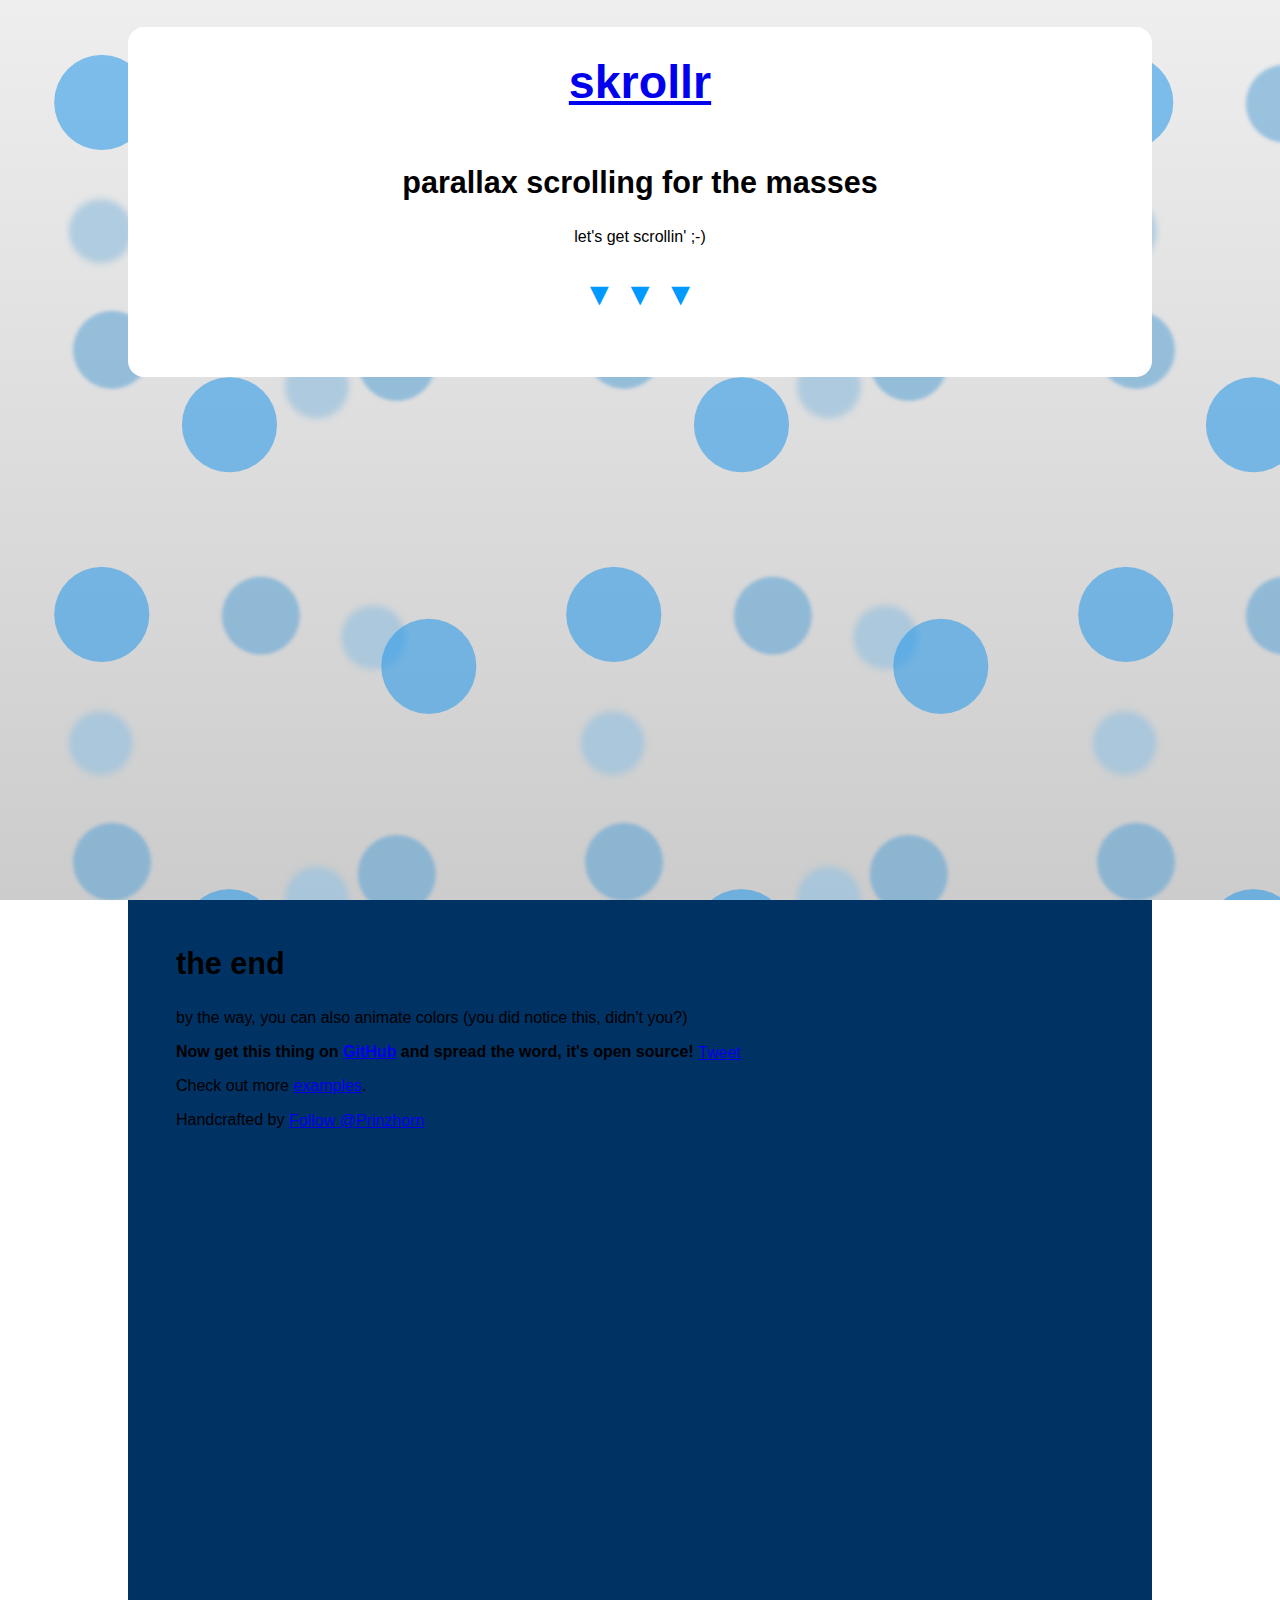
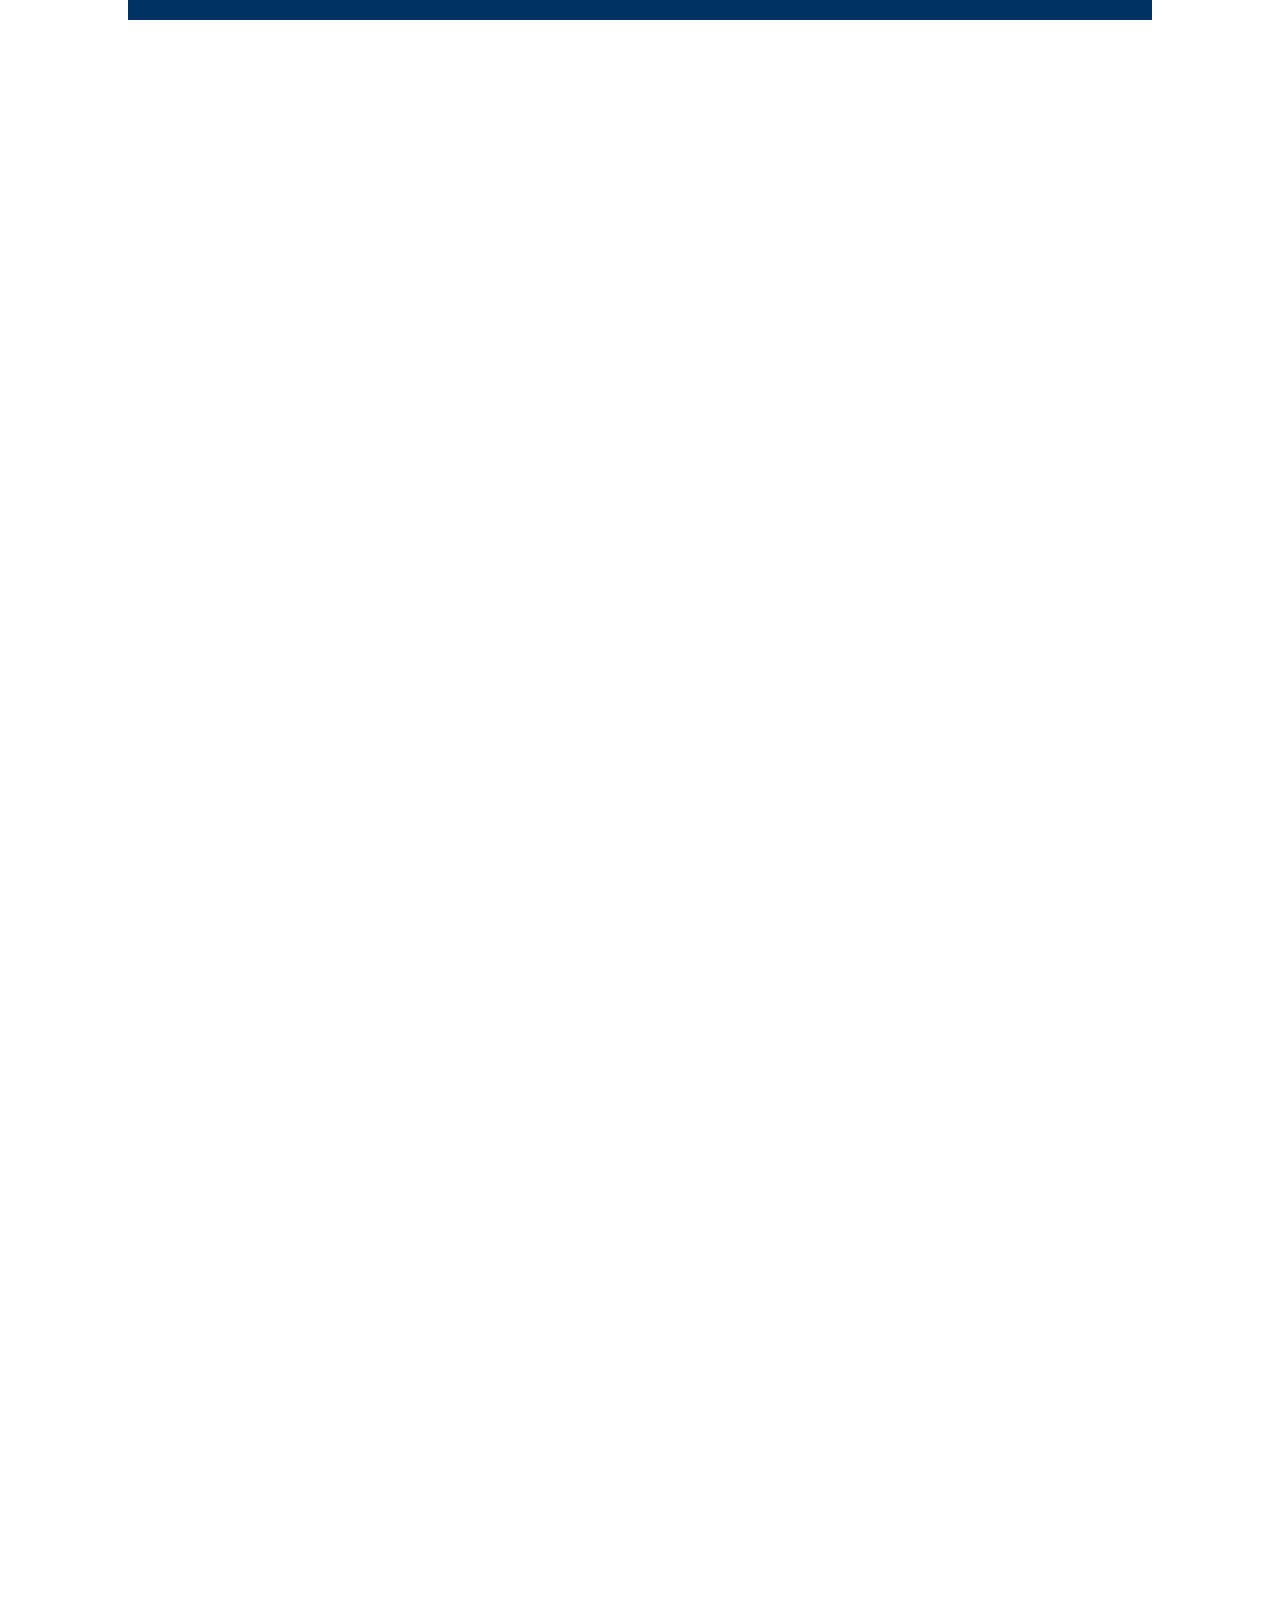
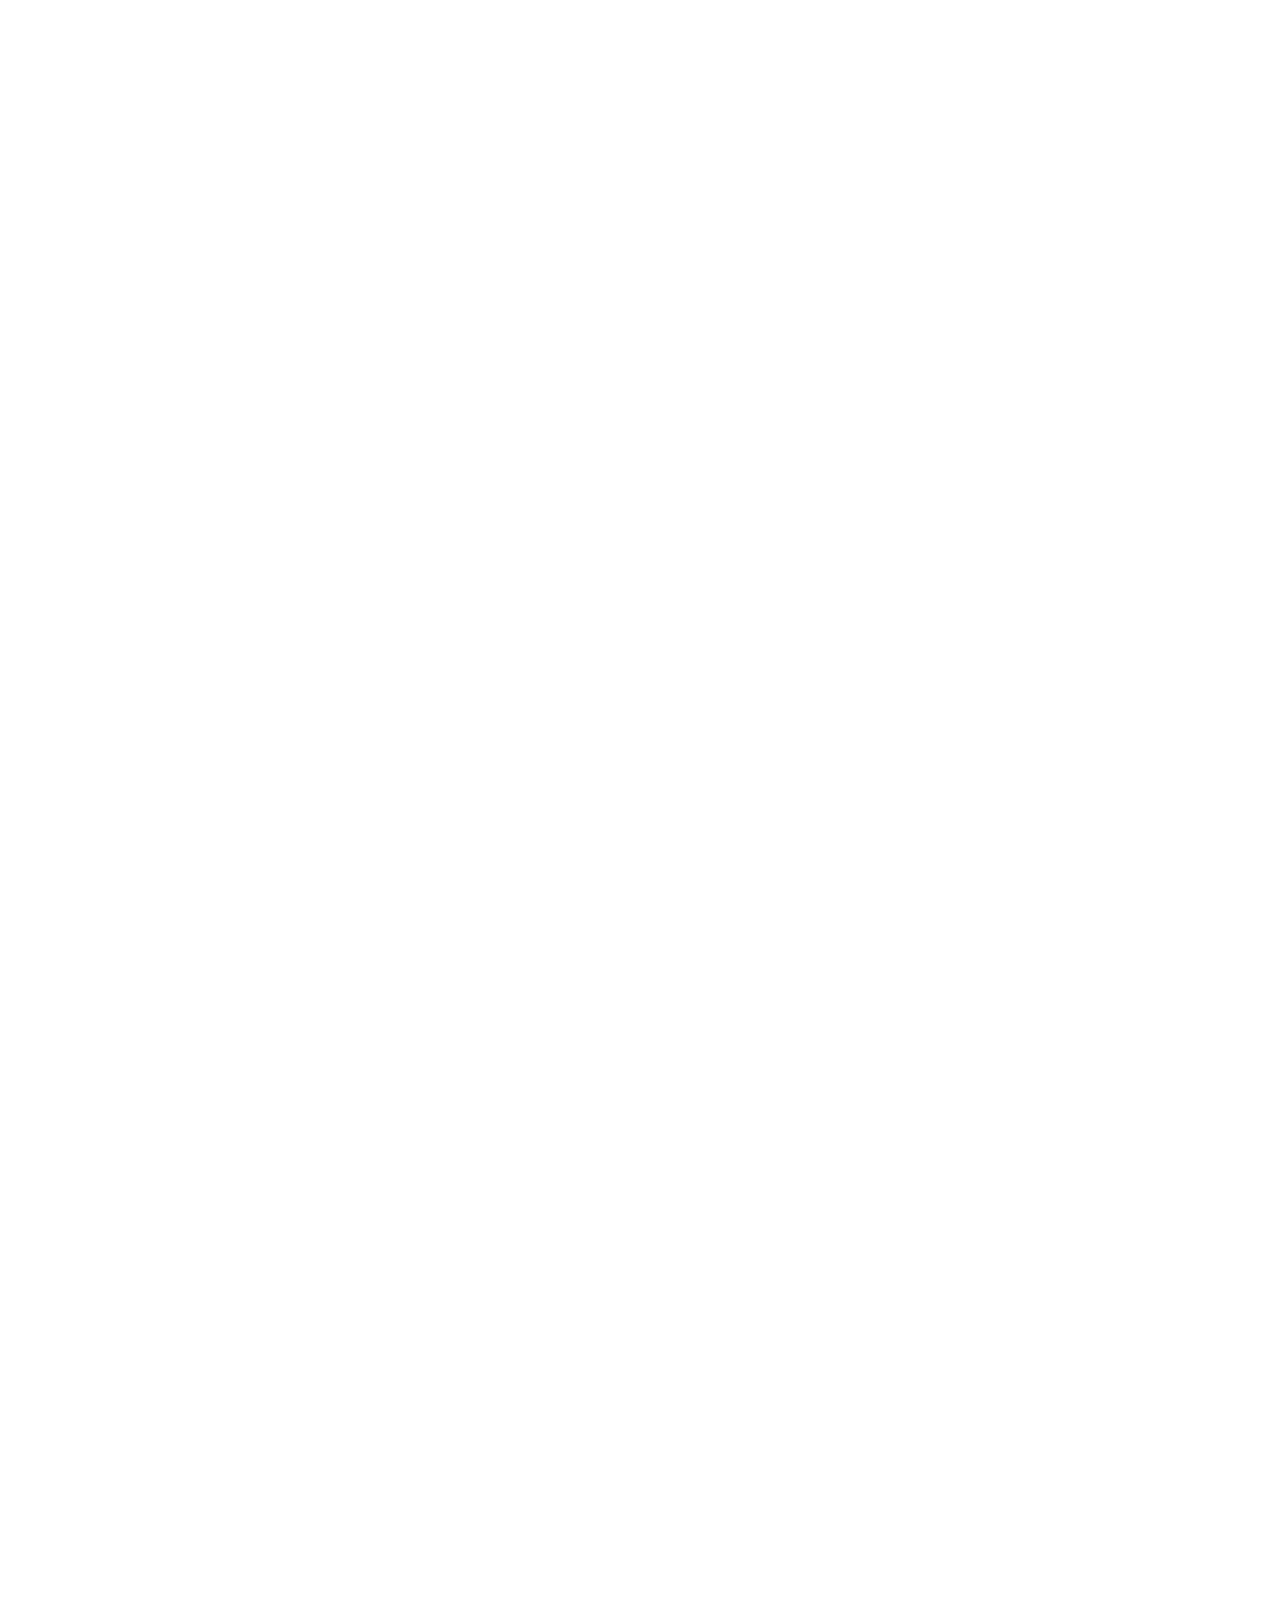
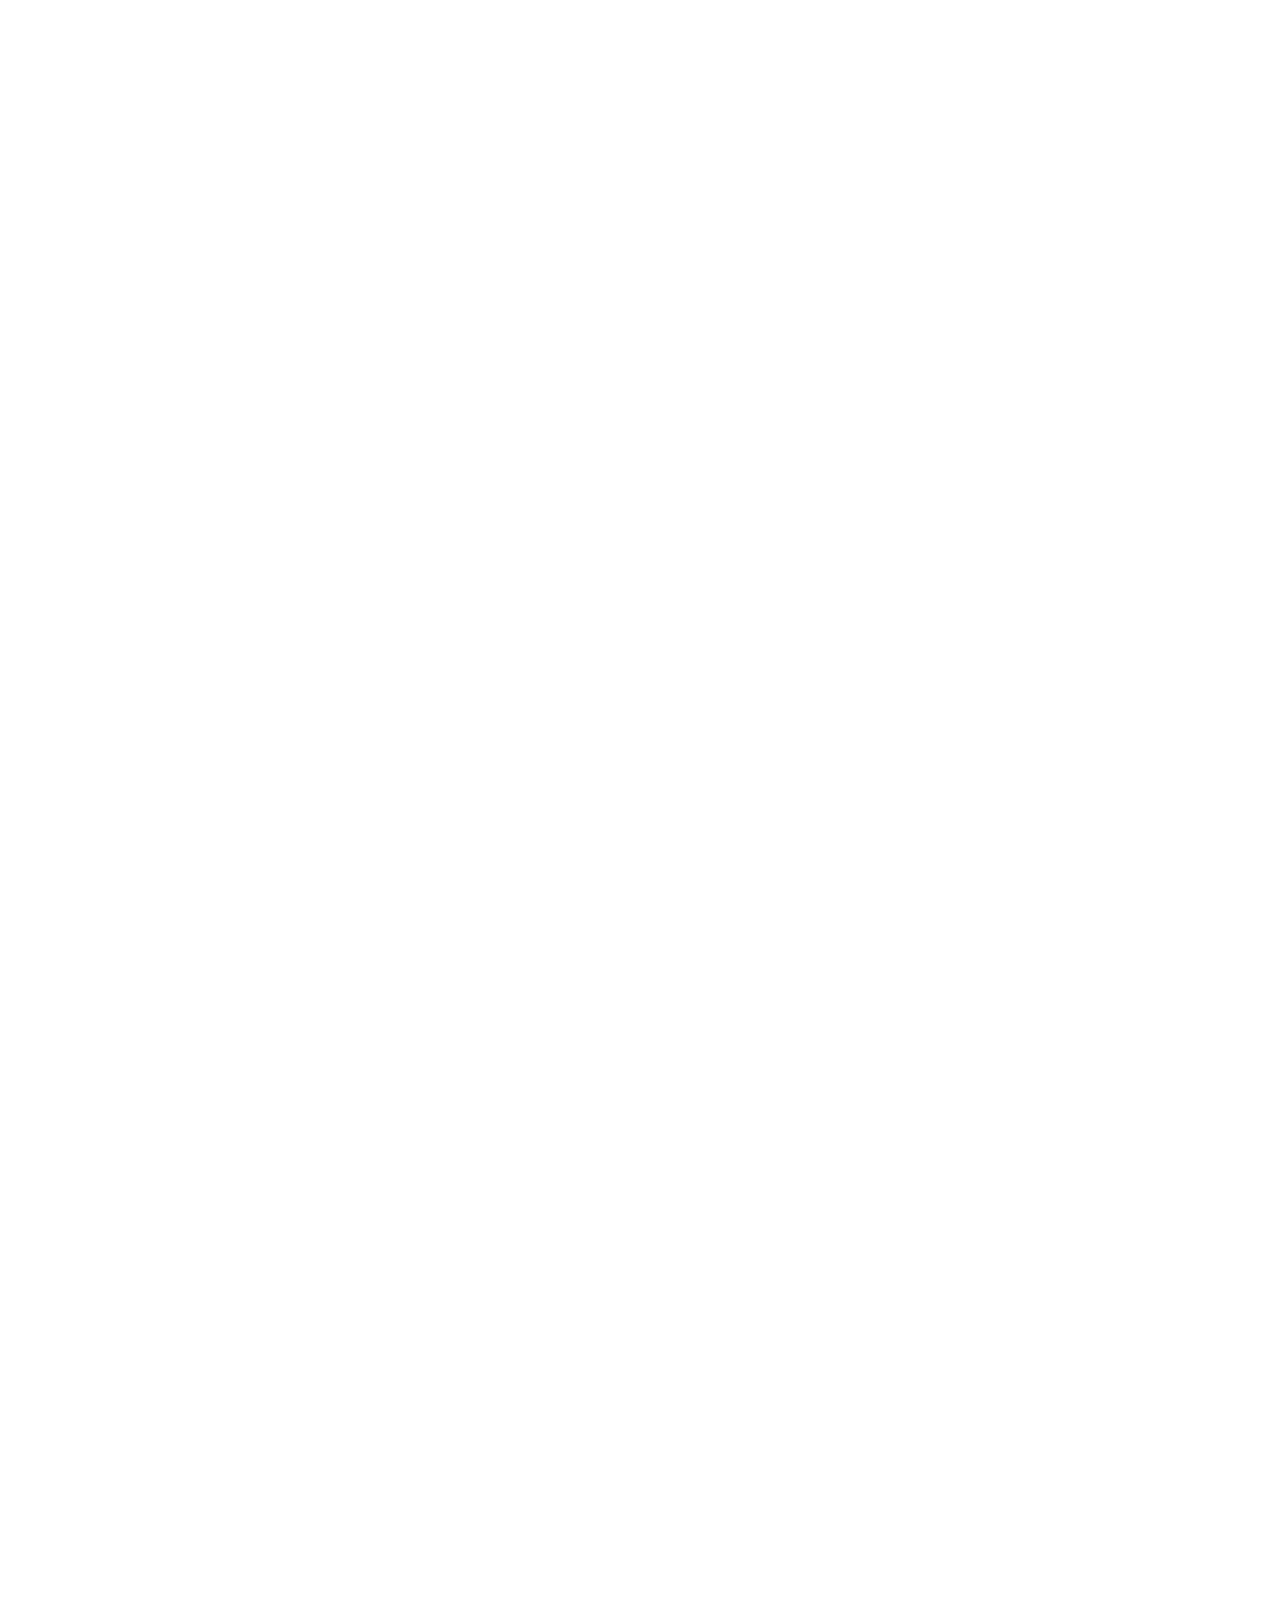
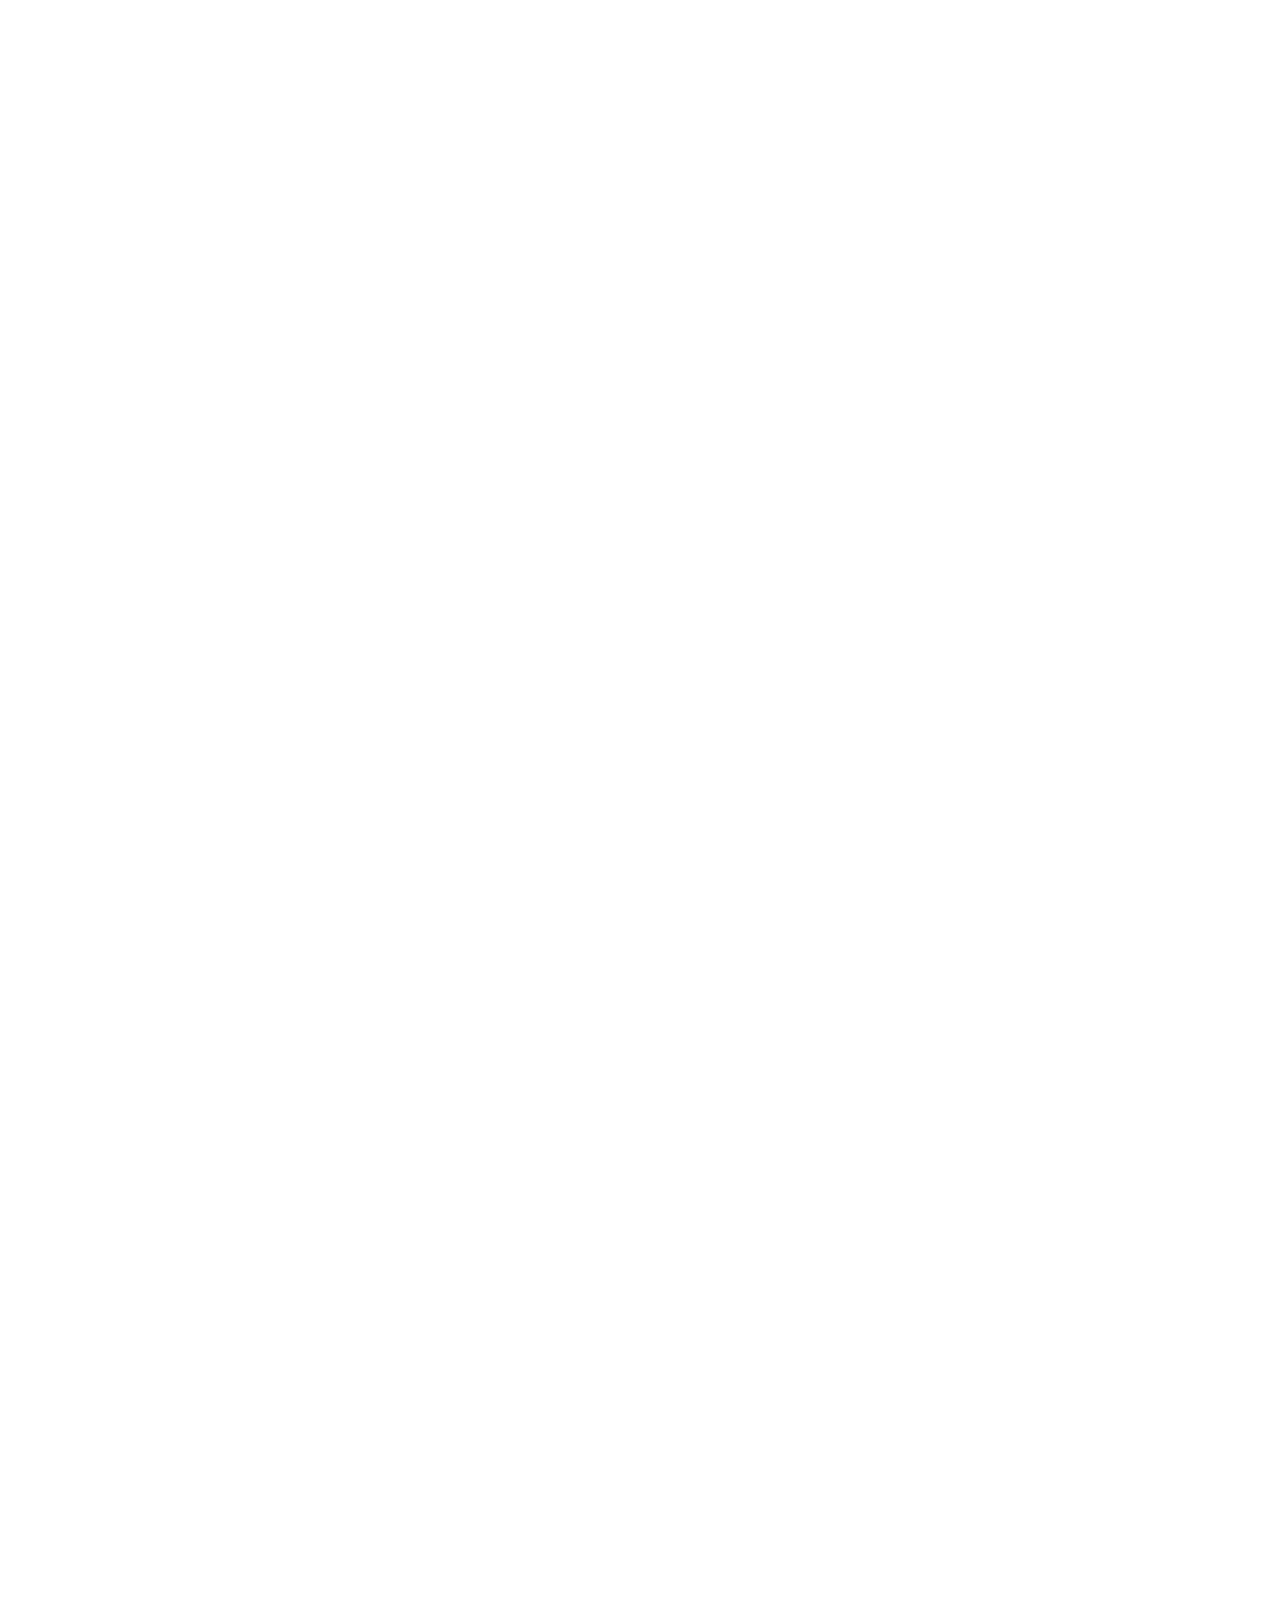
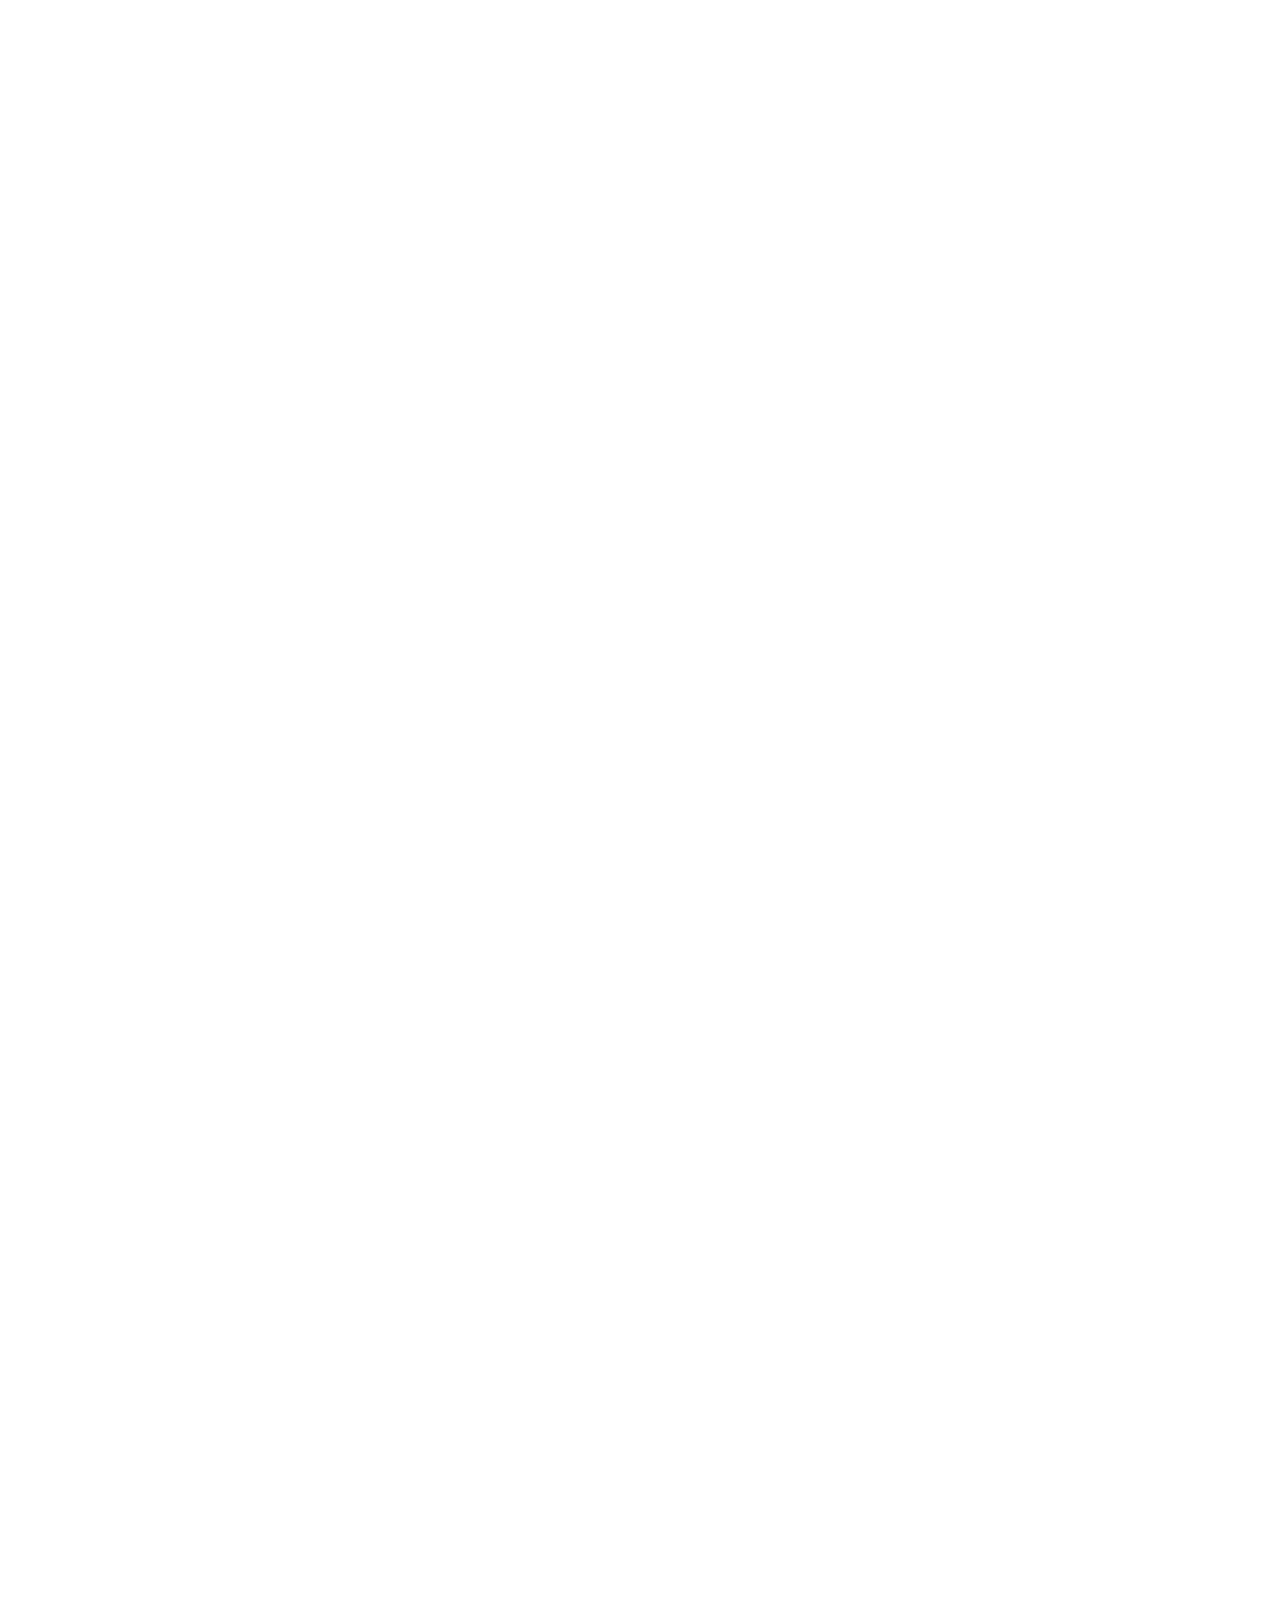
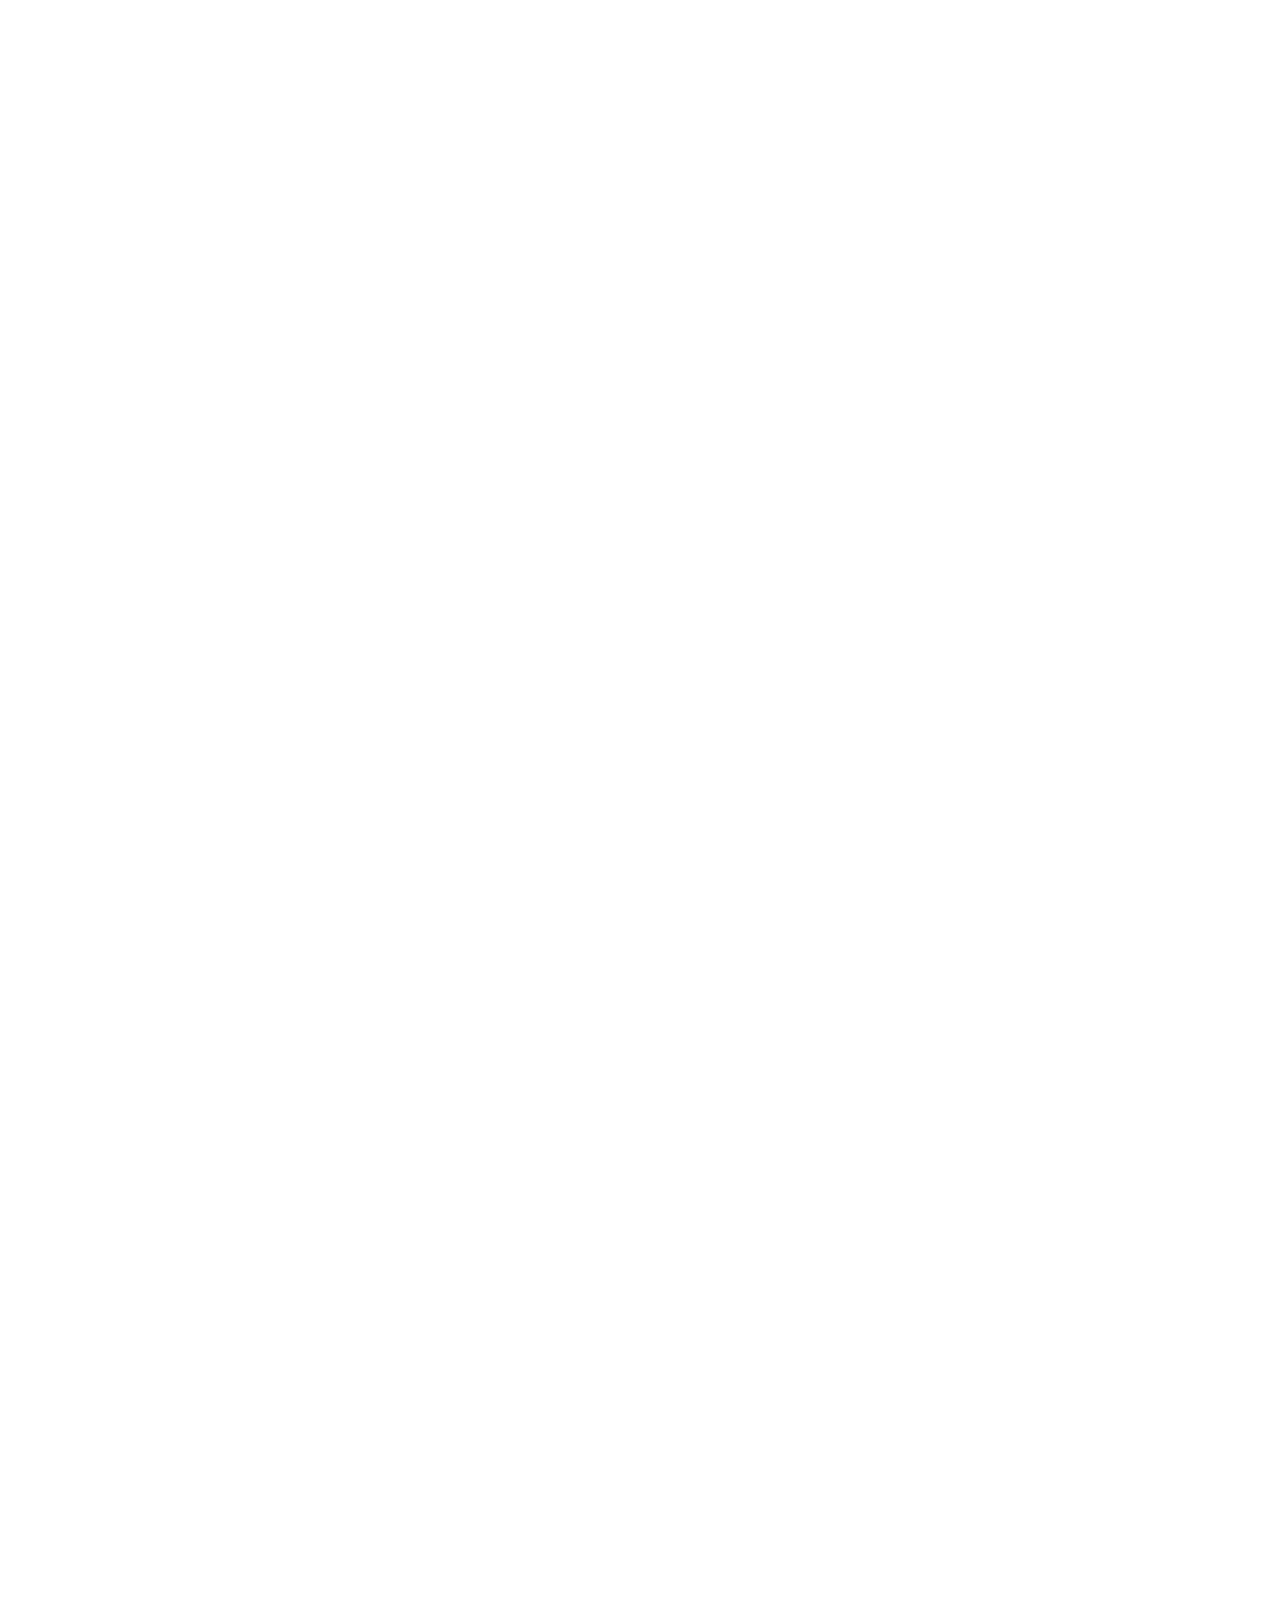
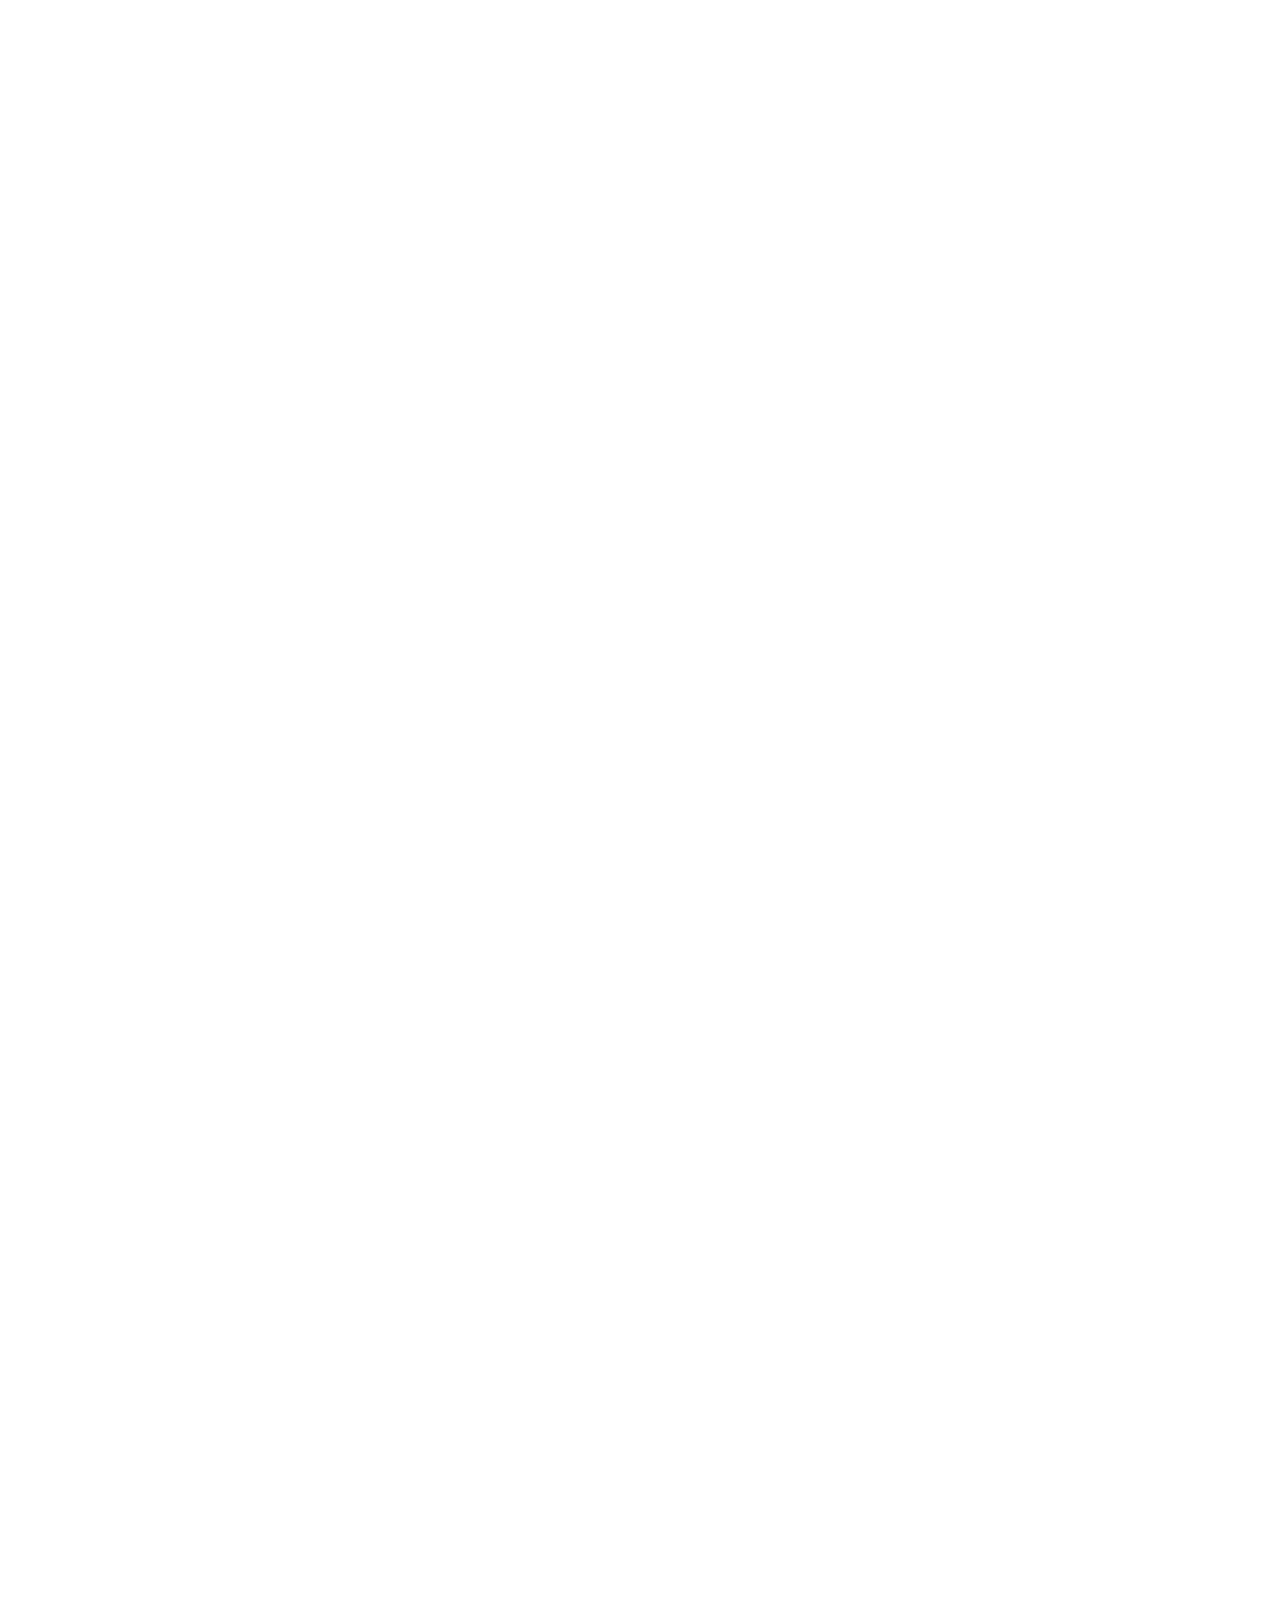
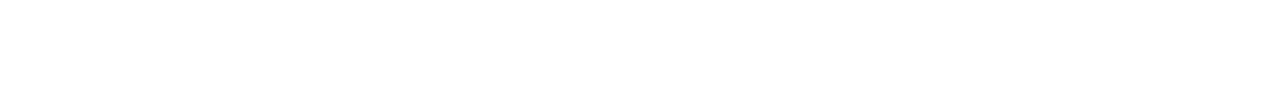
<file: app/static/bower_components/skrollr/index.html>
<!DOCTYPE html>
<html>
<head>
	<meta charset="utf-8">

	<meta name="viewport" content="width=device-width, initial-scale=1, maximum-scale=1">

	<title>skrollr - parallax scrolling for the masses</title>

	<link href="examples/fixed-positioning.css" rel="stylesheet" type="text/css" />
	<link href="examples/main.css" rel="stylesheet" type="text/css" />
</head>

<body>
	<div id="bg1" data-0="background-position:0px 0px;" data-end="background-position:-500px -10000px;"></div>
	<div id="bg2" data-0="background-position:0px 0px;" data-end="background-position:-500px -8000px;"></div>
	<div id="bg3" data-0="background-position:0px 0px;" data-end="background-position:-500px -6000px;"></div>

	<div id="progress" data-0="width:0%;background:hsl(200, 100%, 50%);" data-end="width:100%;background:hsl(920, 100%, 50%);"></div>

	<div id="intro" data-0="opacity:1;top:3%;transform:rotate(0deg);transform-origin:0 0;" data-500="opacity:0;top:-10%;transform:rotate(-90deg);">
		<h1><a href="https://github.com/Prinzhorn/skrollr">skrollr</a></h1>
		<h2>parallax scrolling for the masses</h2>
		<p>let's get scrollin' ;-)</p>
		<p class="arrows">▼&nbsp;▼&nbsp;▼</p>
	</div>

	<div id="transform" data-500="transform:scale(0) rotate(0deg);" data-1000="transform:scale(1) rotate(1440deg);opacity:1;" data-1600="" data-1700="transform:scale(5) rotate(3240deg);opacity:0;">
		<h2>transform</h2>
		<p>scale, skew and rotate the sh** out of any element</p>
	</div>

	<div id="properties" data-1700="top:100%;" data-2200="top:0%;" data-3000="display:block;" data-3700="top:-100%;display:none;">
		<h2>all numeric properties</h2>
		<p>width, height, padding, font-size, z-index, blah blah blah</p>
	</div>

	<div id="easing_wrapper" data-0="display:none;" data-3900="display:block;" data-4900="background:rgba(0, 0, 0, 0);color[swing]:rgb(0,0,0);" data-5900="background:rgba(0,0,0,1);color:rgb(255,255,255);" data-10000="top:0%;" data-12000="top:-100%;">
		<div id="easing" data-3900="left:100%" data-4600="left:25%;">
			<h2>easing?</h2>
			<p>sure.</p>
			<p>let me dim the <span data-3900="" data-4900="color[swing]:rgb(0,0,0);" data-5900="color:rgb(255,255,0);">lights</span> for this one...</p>
			<p data-5900="opacity:0;font-size:100%;" data-6500="opacity:1;font-size:150%;">you can set easings for each property and define own easing functions</p>
		</div>

		<div class="drop" data-6500="left:15%;bottom:100%;" data-9500="bottom:0%;">linear</div>
		<div class="drop" data-6500="left:25%;bottom[quadratic]:100%;" data-9500="bottom:0%;">quadratic</div>
		<div class="drop" data-6500="left:35%;bottom[cubic]:100%;" data-9500="bottom:0%;">cubic</div>
		<div class="drop" data-6500="left:45%;bottom[swing]:100%;" data-9500="bottom:0%;">swing</div>
		<div class="drop" data-6500="left:55%;bottom[WTF]:100%;" data-9500="bottom:0%;">WTF</div>
		<div class="drop" data-6500="left:65%;bottom[inverted]:100%;" data-9500="bottom:0%;">inverted</div>
		<div class="drop" data-6500="left:75%;bottom[bounce]:100%;" data-9500="bottom:0%;">bounce</div>
	</div>

	<div id="download" data-10000="top[cubic]:100%;border-radius[cubic]:0em;background:rgb(0,50,100);border-width:0px;" data-12000="top:10%;border-radius:2em;background:rgb(190,230,255);border-width:10px;">
		<h2>the end</h2>
		<p>by the way, you can also animate colors (you did notice this, didn't you?)</p>
		<p><strong>Now get this thing on <a href="https://github.com/Prinzhorn/skrollr">GitHub</a> and spread the word, it's open source!</strong> <a href="https://twitter.com/share" class="twitter-share-button" data-url="http://prinzhorn.github.com/skrollr/" data-via="Prinzhorn">Tweet</a>
		<script>!function(d,s,id){var js,fjs=d.getElementsByTagName(s)[0];if(!d.getElementById(id)){js=d.createElement(s);js.id=id;js.src="//platform.twitter.com/widgets.js";fjs.parentNode.insertBefore(js,fjs);}}(document,"script","twitter-wjs");</script></p>
		<p>Check out more <a href="https://github.com/Prinzhorn/skrollr/tree/master/examples#examples">examples</a>.</p>
		<p>Handcrafted by <a href="https://twitter.com/Prinzhorn" class="twitter-follow-button" data-show-count="false">Follow @Prinzhorn</a>
		<script>!function(d,s,id){var js,fjs=d.getElementsByTagName(s)[0];if(!d.getElementById(id)){js=d.createElement(s);js.id=id;js.src="//platform.twitter.com/widgets.js";fjs.parentNode.insertBefore(js,fjs);}}(document,"script","twitter-wjs");</script></p>
	</div>

	<div id="scrollbar" data-0="top:0%;margin-top:2px;" data-end="top:100%;margin-top:-52px;"></div>

	<script type="text/javascript" src="dist/skrollr.min.js"></script>

	<!--[if lt IE 9]>
	<script type="text/javascript" src="../skrollr-ie/dist/skrollr.ie.min.js"></script>
	<![endif]-->

	<script type="text/javascript">
	var s = skrollr.init({
		edgeStrategy: 'set',
		easing: {
			WTF: Math.random,
			inverted: function(p) {
				return 1-p;
			}
		}
	});
	</script>
</body>

</html>
</file>
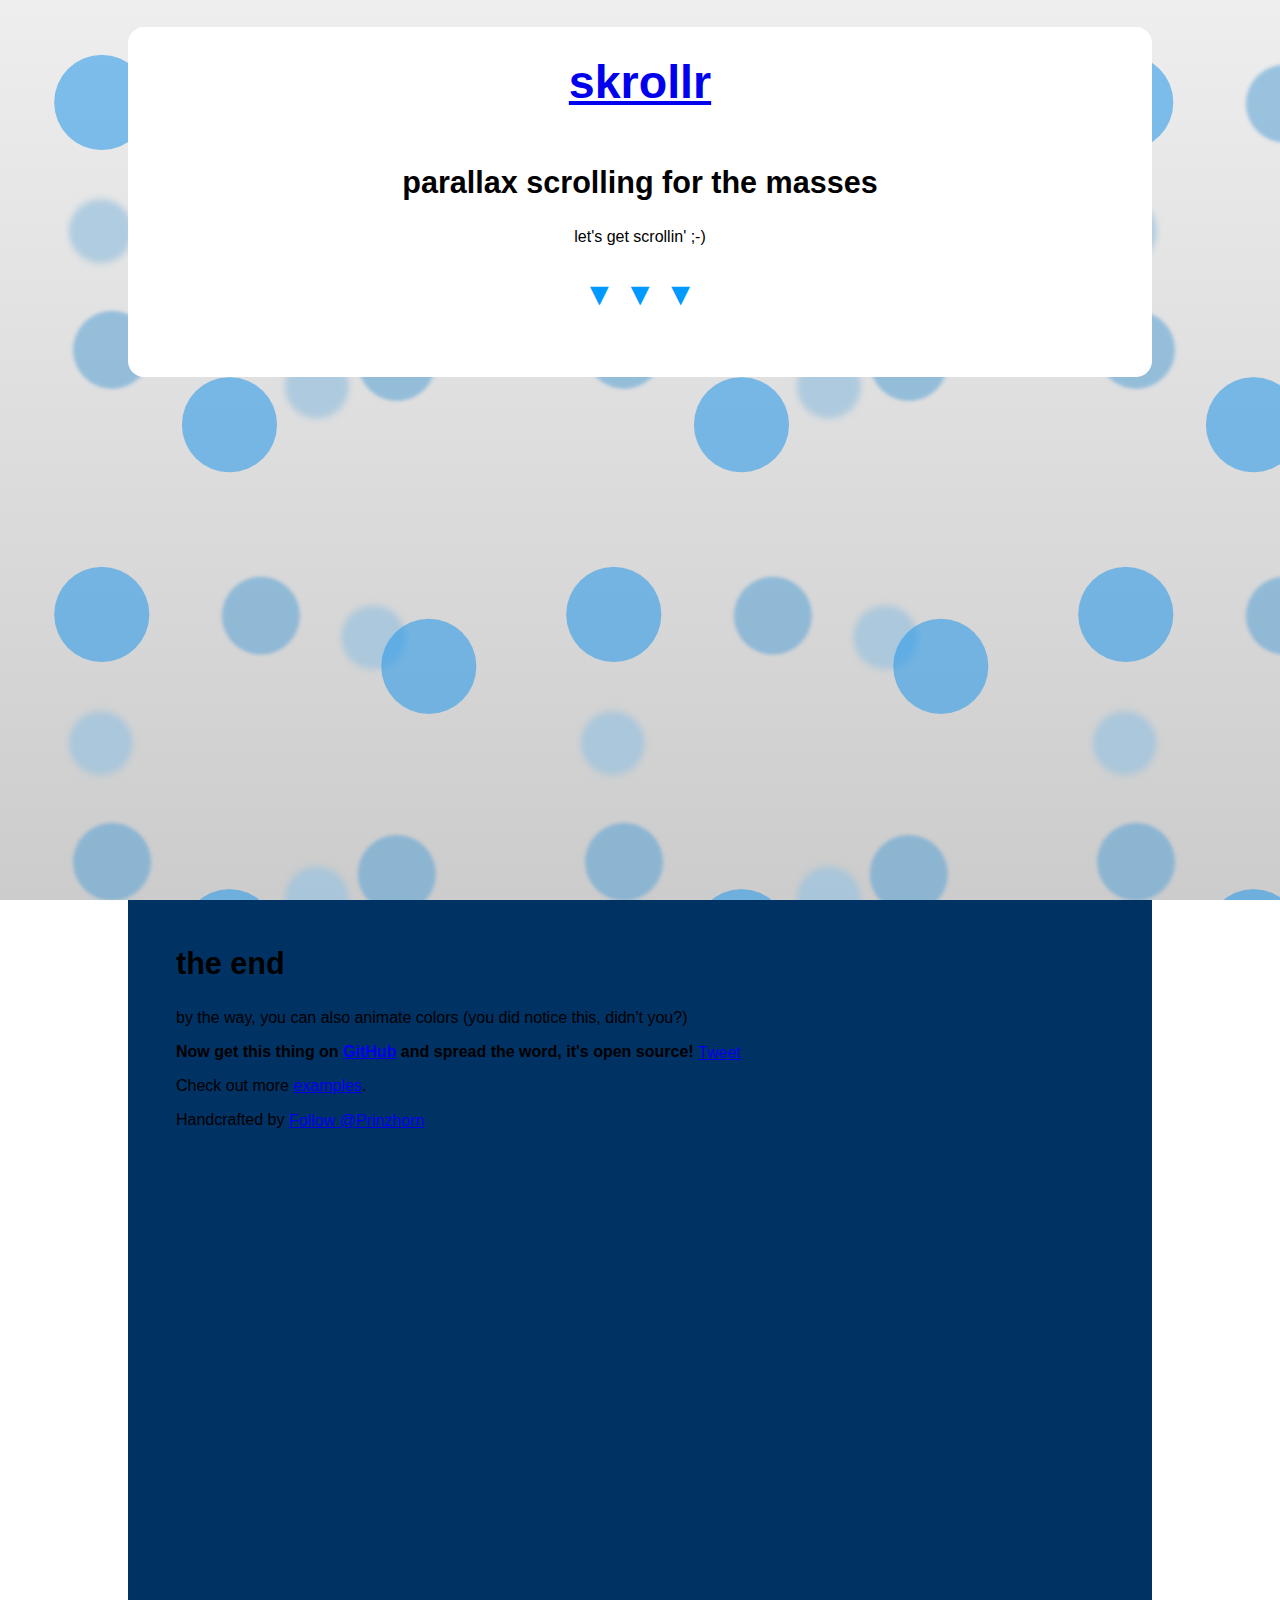
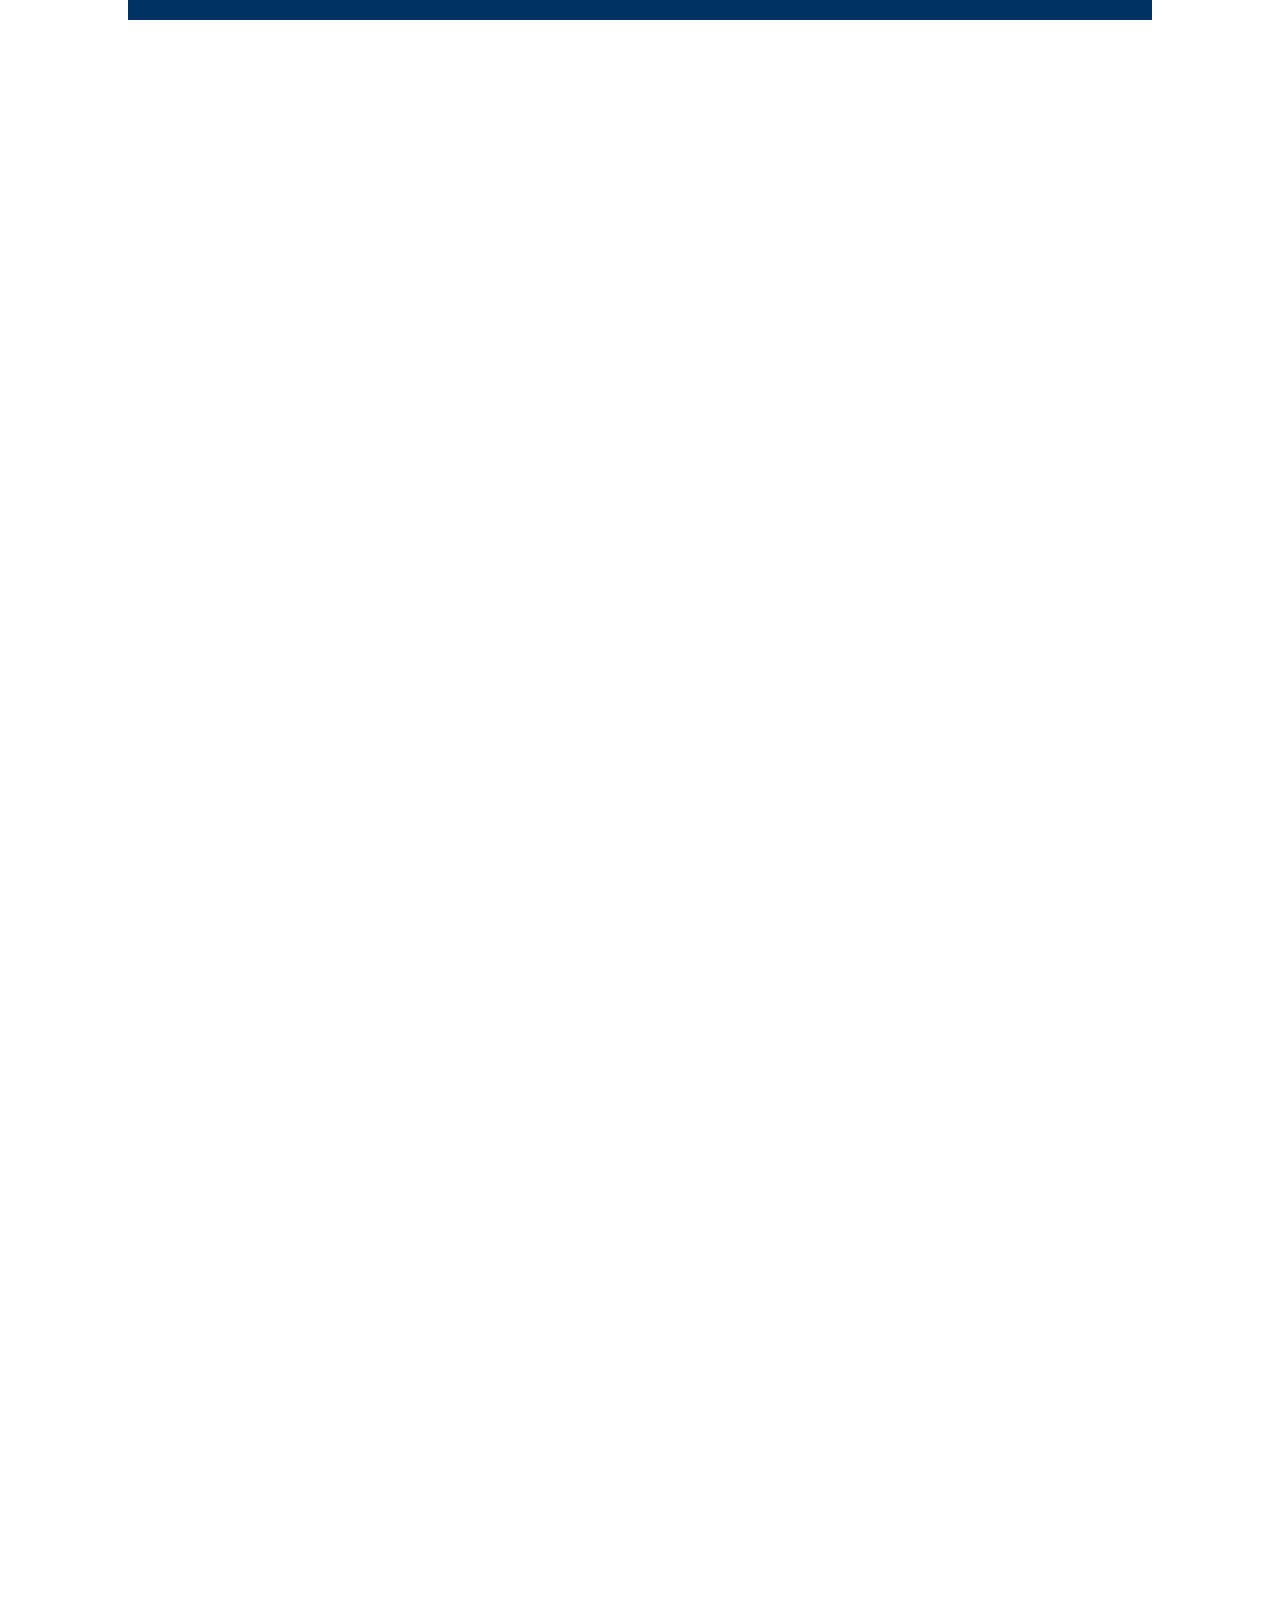
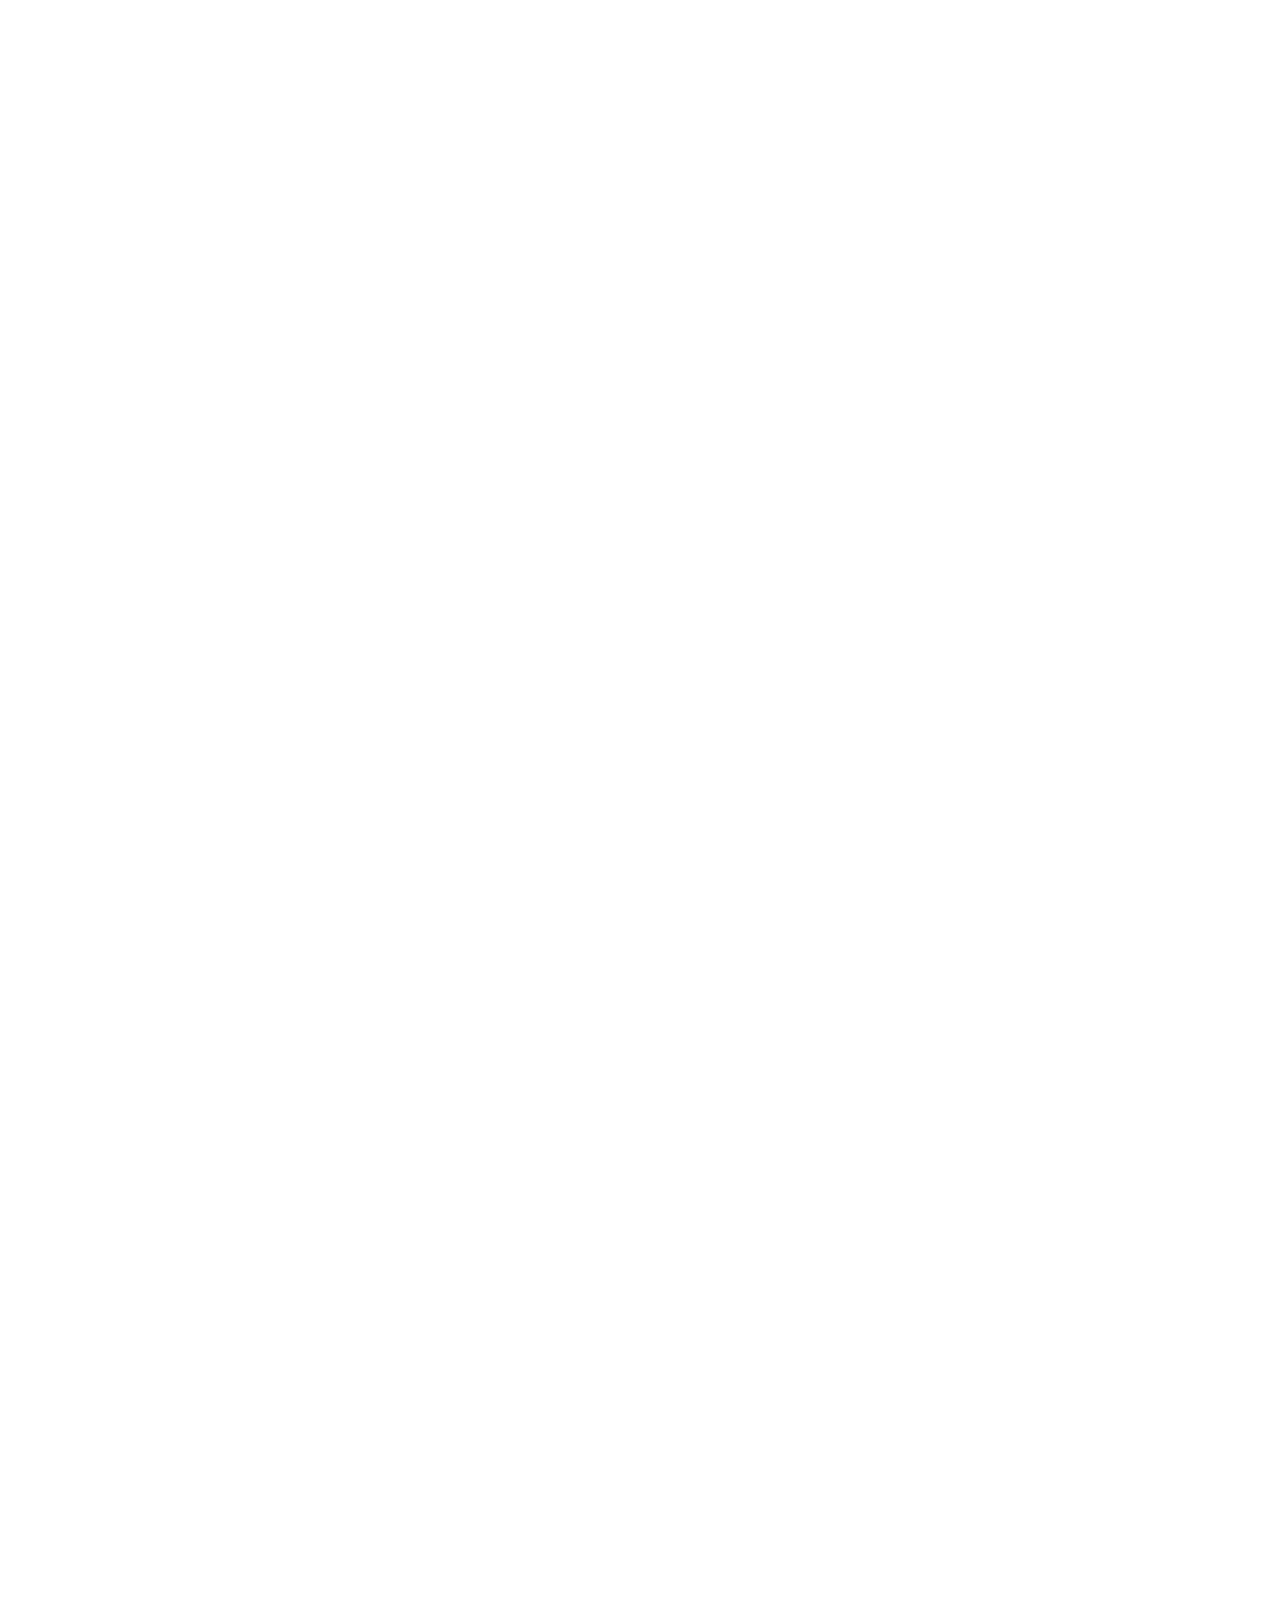
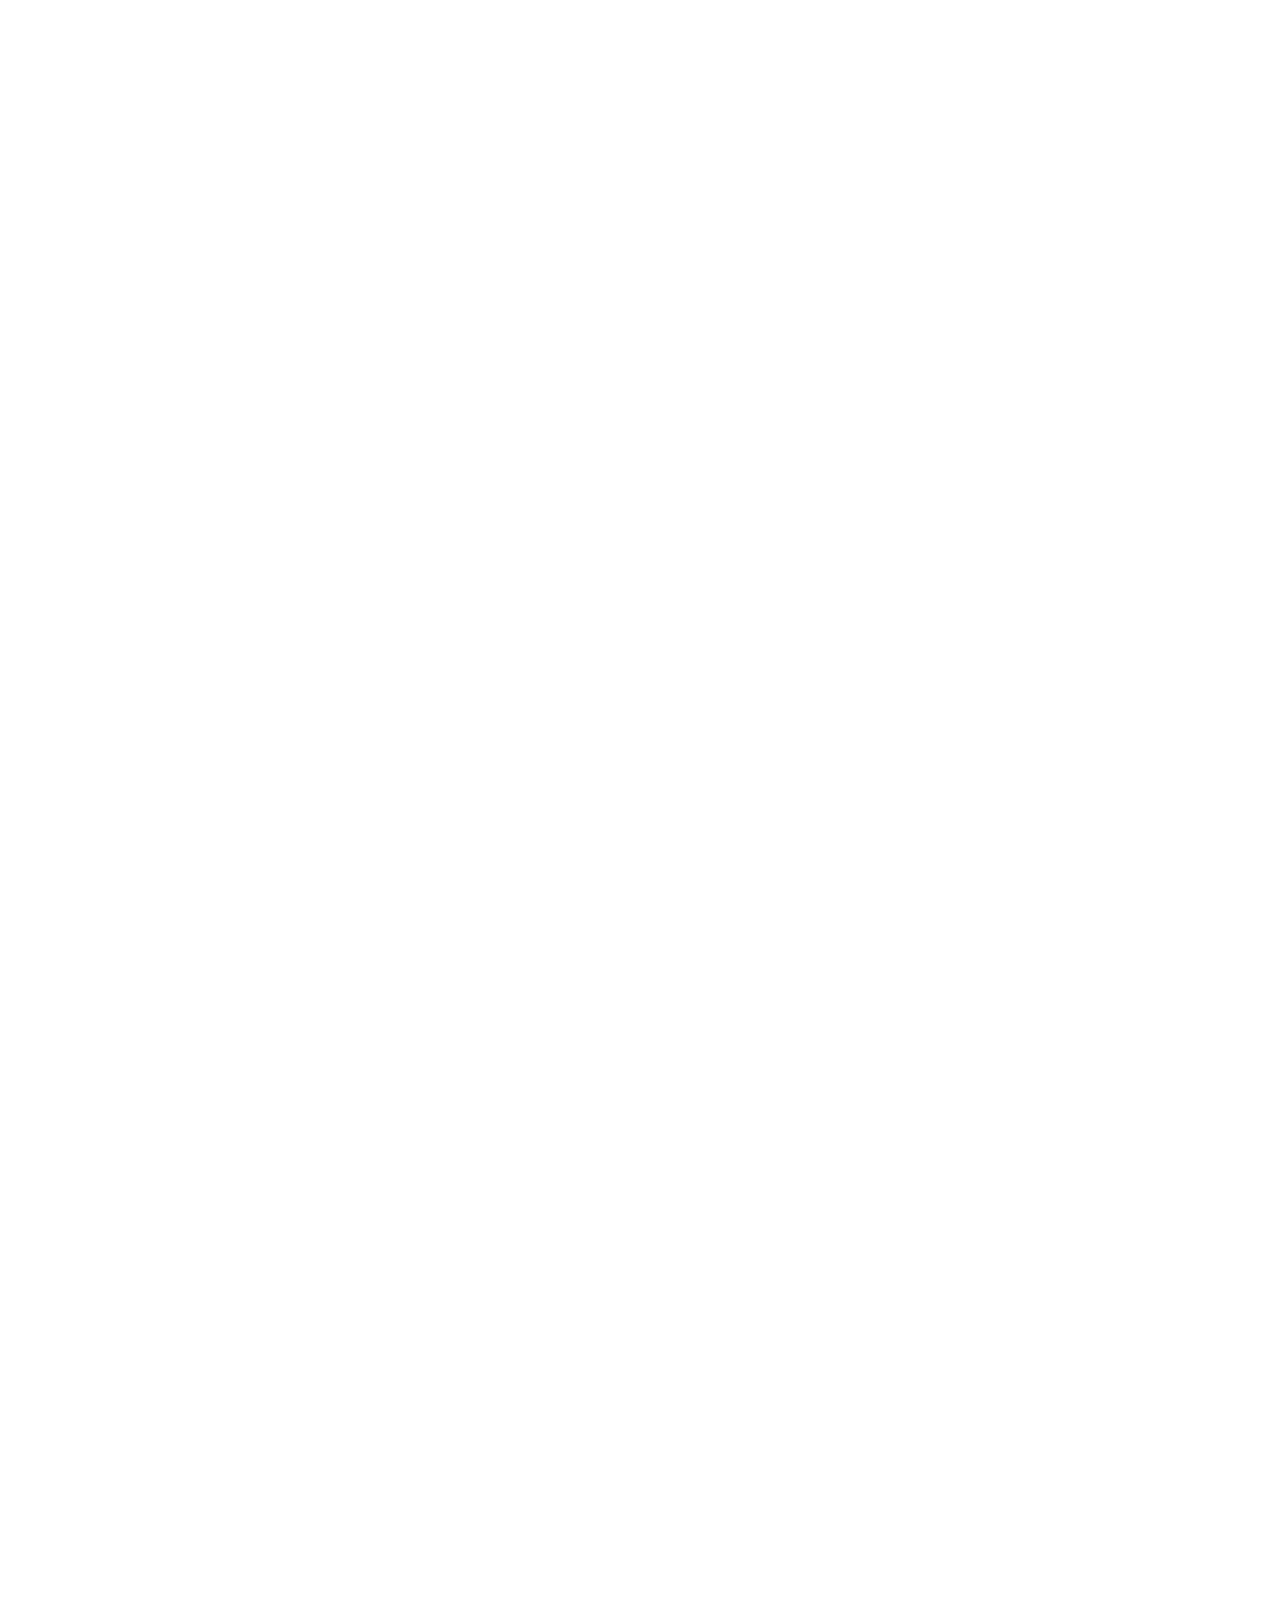
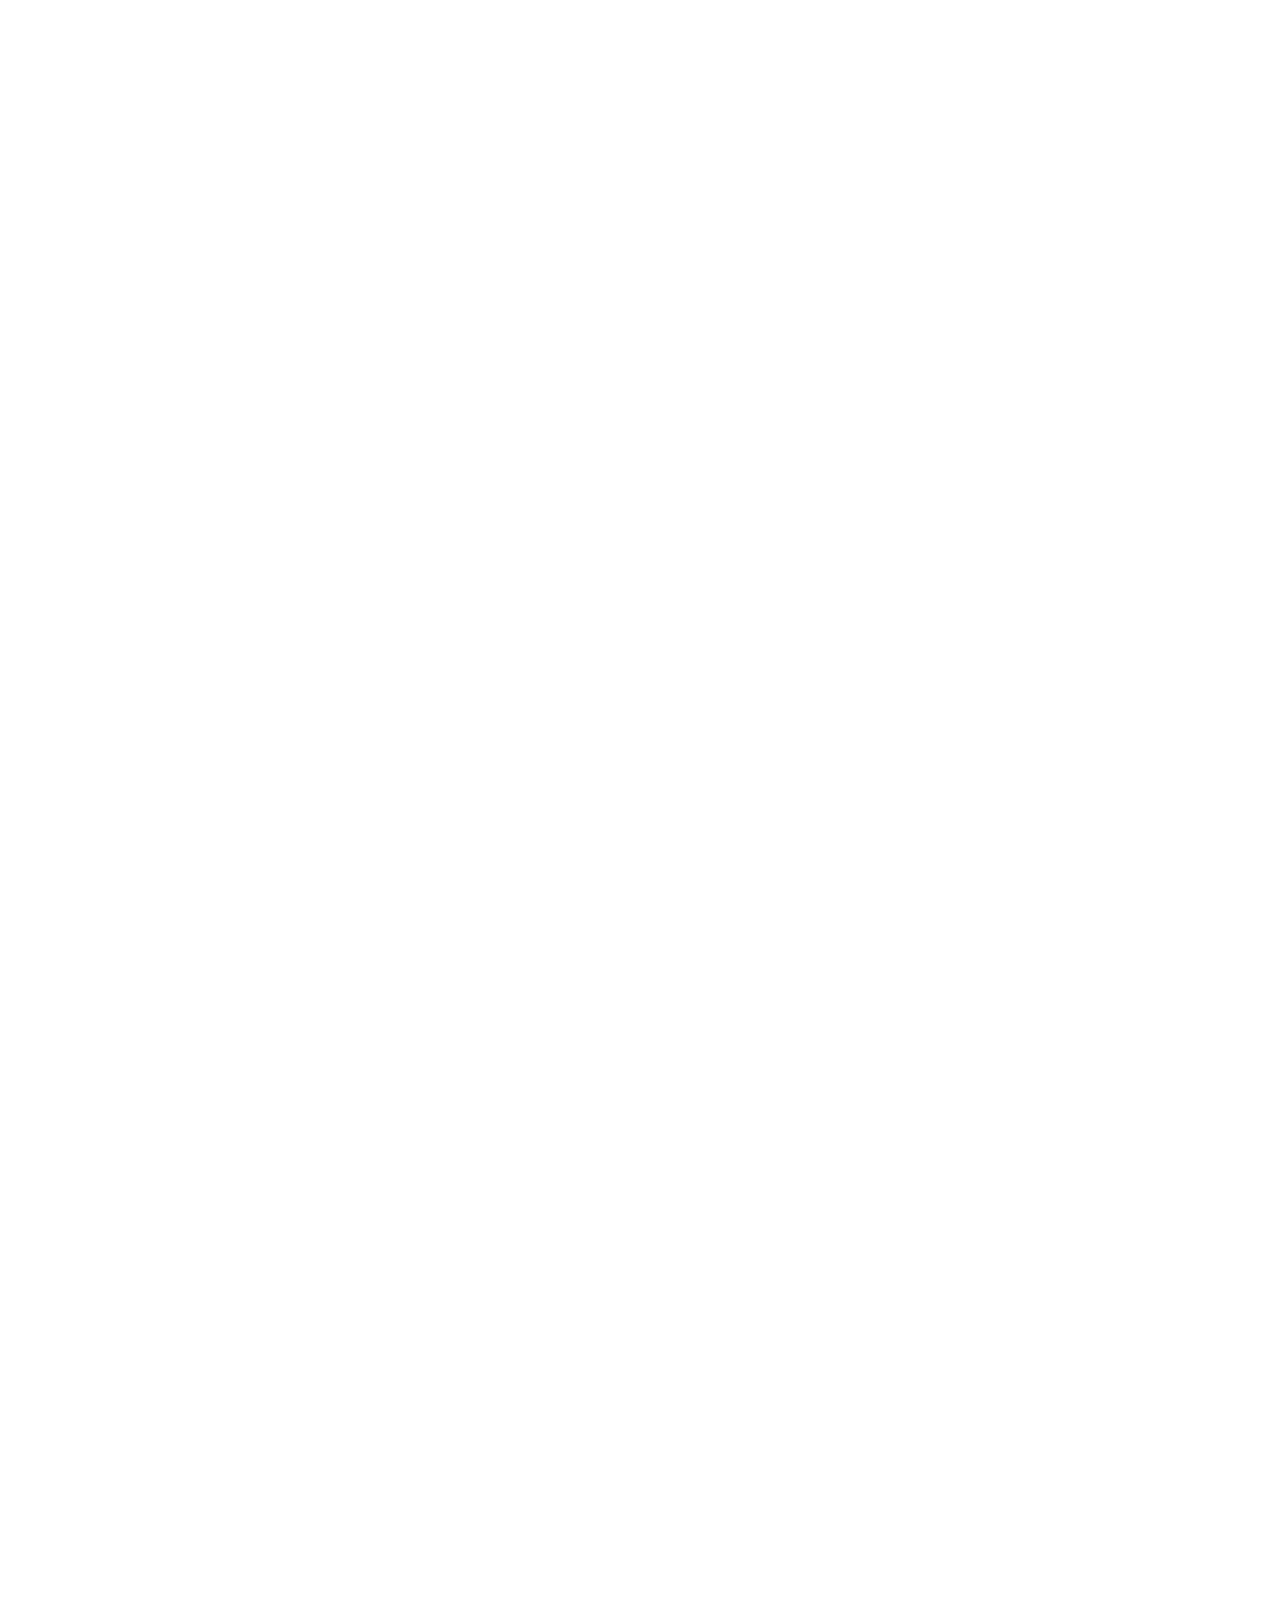
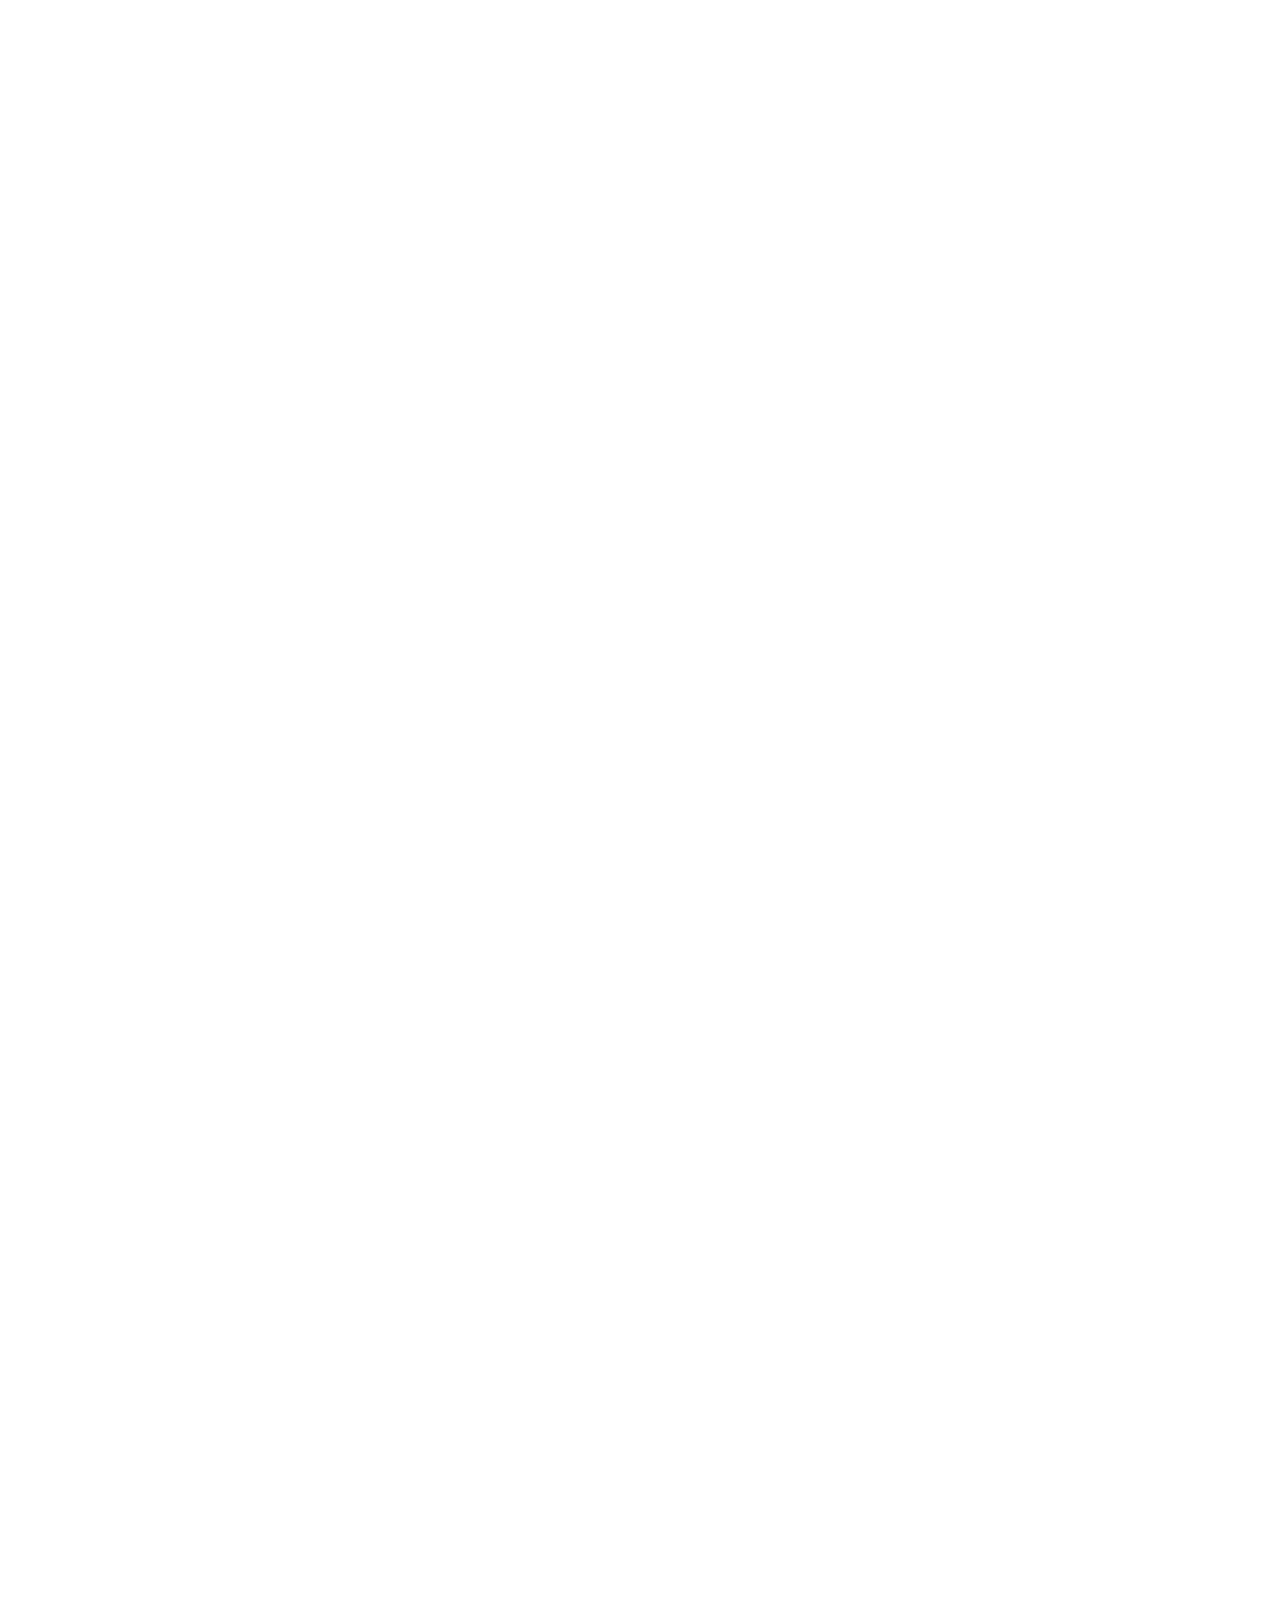
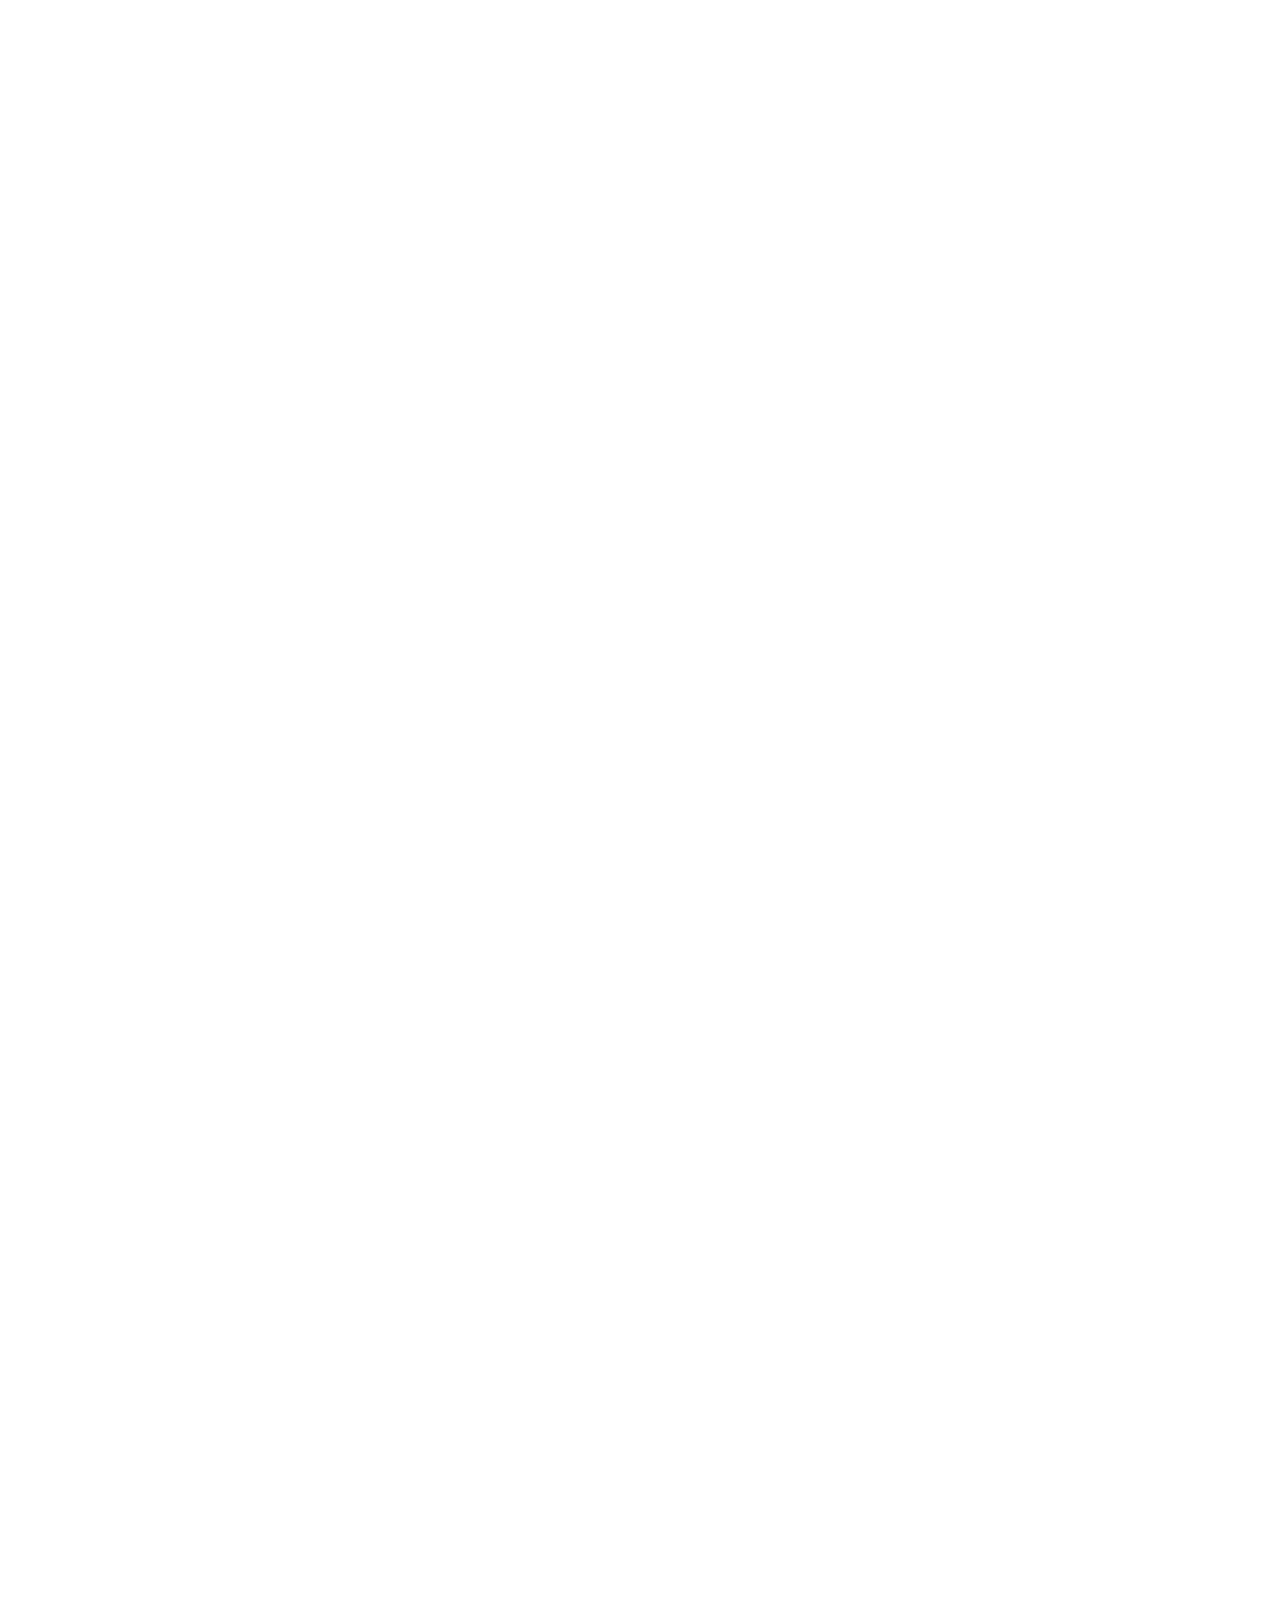
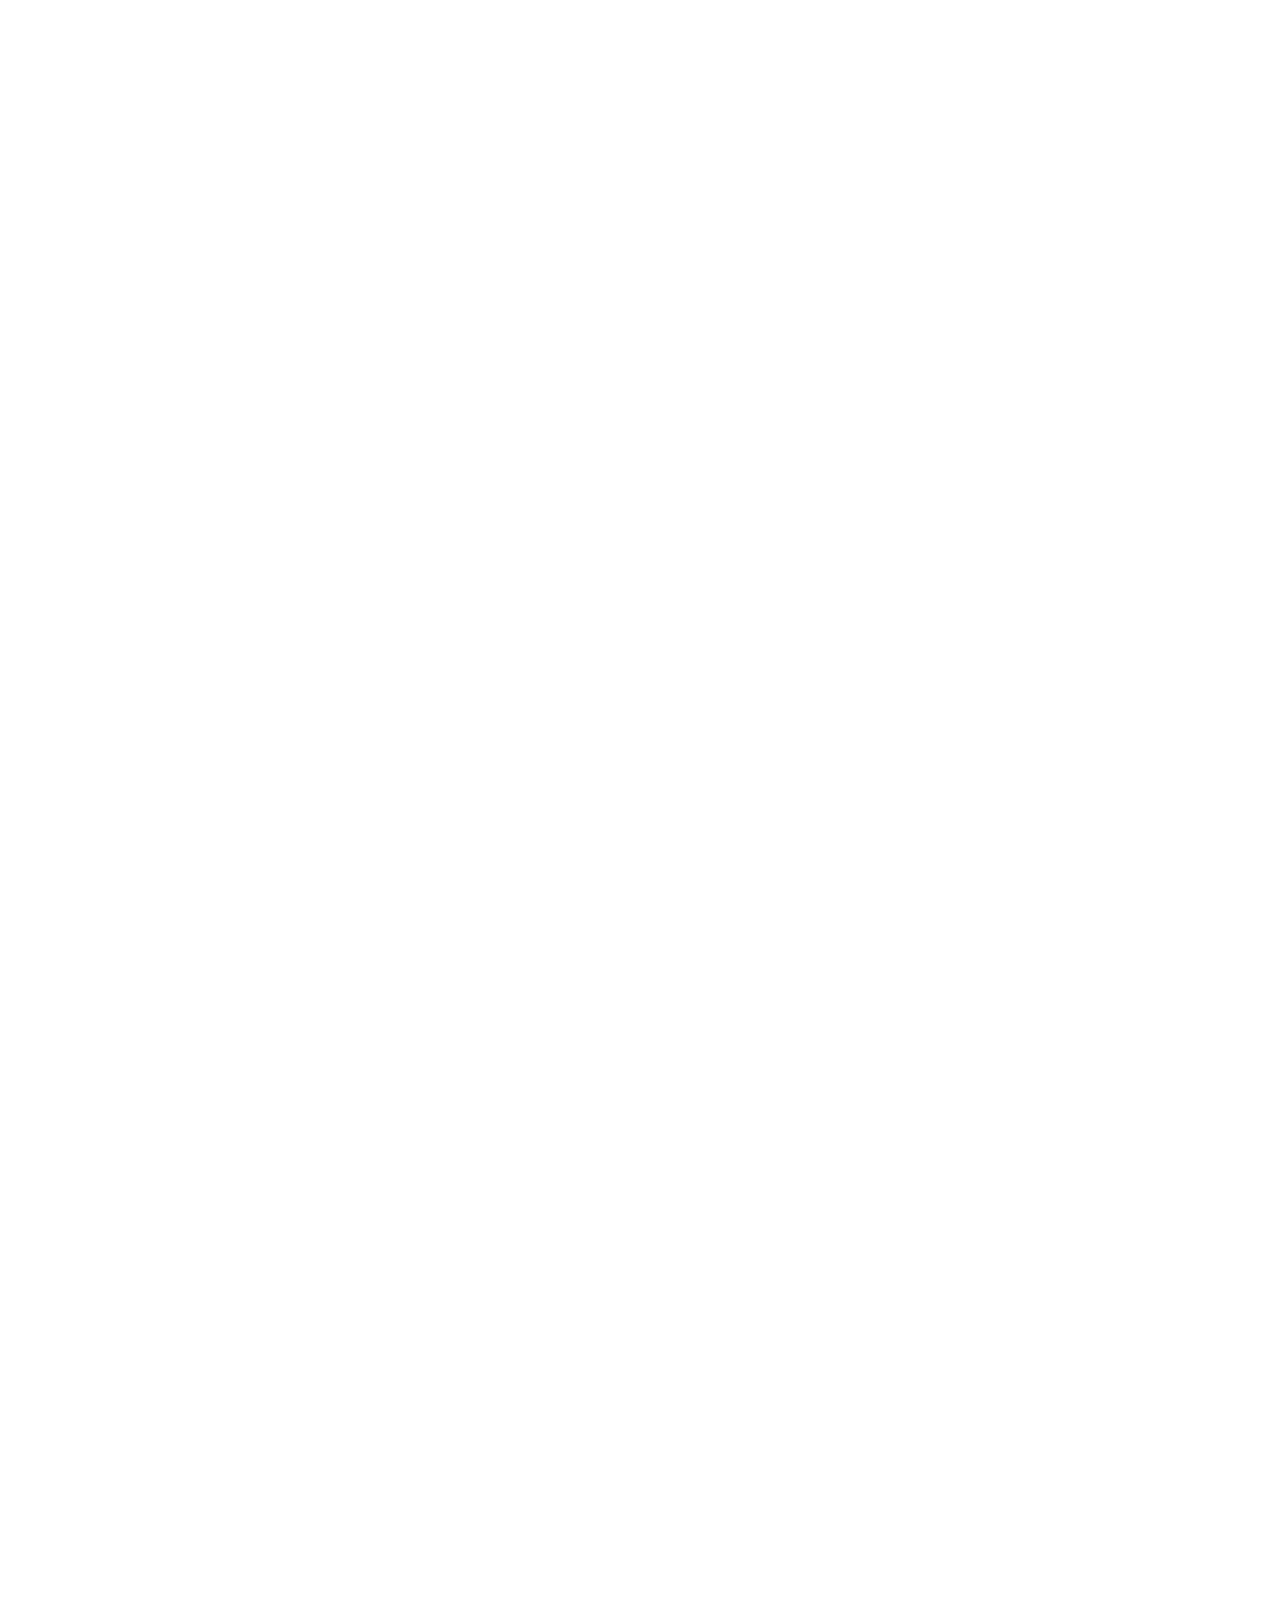
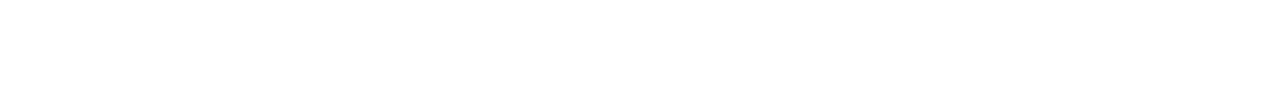
<file: app/static/bower_components/skrollr/examples/amd.html>
<!DOCTYPE html>
<html>
<head>
	<meta charset="utf-8">

	<meta name="viewport" content="width=device-width, initial-scale=1, maximum-scale=1">

	<title>skrollr - parallax scrolling for the masses</title>

	<link href="fixed-positioning.css" rel="stylesheet" type="text/css" />
	<link href="main.css" rel="stylesheet" type="text/css" />
</head>

<body>
	<div id="bg1" data-0="background-position:0px 0px;" data-end="background-position:-500px -10000px;"></div>
	<div id="bg2" data-0="background-position:0px 0px;" data-end="background-position:-500px -8000px;"></div>
	<div id="bg3" data-0="background-position:0px 0px;" data-end="background-position:-500px -6000px;"></div>

	<div id="progress" data-0="width:0%;background:hsl(200, 100%, 50%);" data-end="width:100%;background:hsl(920, 100%, 50%);"></div>

	<div id="intro" data-0="opacity:1;top:3%;transform:rotate(0deg);transform-origin:0 0;" data-500="opacity:0;top:-10%;transform:rotate(-90deg);">
		<h1><a href="https://github.com/Prinzhorn/skrollr">skrollr</a></h1>
		<h2>parallax scrolling for the masses</h2>
		<p>let's get scrollin' ;-)</p>
		<p class="arrows">▼&nbsp;▼&nbsp;▼</p>
	</div>

	<div id="transform" data-500="transform:scale(0) rotate(0deg);" data-1000="transform:scale(1) rotate(1440deg);opacity:1;" data-1600="" data-1700="transform:scale(5) rotate(3240deg);opacity:0;">
		<h2>transform</h2>
		<p>scale, skew and rotate the sh** out of any element</p>
	</div>

	<div id="properties" data-1700="top:100%;" data-2200="top:0%;" data-3000="display:block;" data-3700="top:-100%;display:none;">
		<h2>all numeric properties</h2>
		<p>width, height, padding, font-size, z-index, blah blah blah</p>
	</div>

	<div id="easing_wrapper" data-0="display:none;" data-3900="display:block;" data-4900="background:rgba(0, 0, 0, 0);color[swing]:rgb(0,0,0);" data-5900="background:rgba(0,0,0,1);color:rgb(255,255,255);" data-10000="top:0%;" data-12000="top:-100%;">
		<div id="easing" data-3900="left:100%" data-4600="left:25%;">
			<h2>easing?</h2>
			<p>sure.</p>
			<p>let me dim the <span data-3900="" data-4900="color[swing]:rgb(0,0,0);" data-5900="color:rgb(255,255,0);">lights</span> for this one...</p>
			<p data-5900="opacity:0;font-size:100%;" data-6500="opacity:1;font-size:150%;">you can set easings for each property and define own easing functions</p>
		</div>

		<div class="drop" data-6500="left:15%;bottom:100%;" data-9500="bottom:0%;">linear</div>
		<div class="drop" data-6500="left:25%;bottom[quadratic]:100%;" data-9500="bottom:0%;">quadratic</div>
		<div class="drop" data-6500="left:35%;bottom[cubic]:100%;" data-9500="bottom:0%;">cubic</div>
		<div class="drop" data-6500="left:45%;bottom[swing]:100%;" data-9500="bottom:0%;">swing</div>
		<div class="drop" data-6500="left:55%;bottom[WTF]:100%;" data-9500="bottom:0%;">WTF</div>
		<div class="drop" data-6500="left:65%;bottom[inverted]:100%;" data-9500="bottom:0%;">inverted</div>
		<div class="drop" data-6500="left:75%;bottom[bounce]:100%;" data-9500="bottom:0%;">bounce</div>
	</div>

	<div id="download" data-10000="top[cubic]:100%;border-radius[cubic]:0em;background:rgb(0,50,100);border-width:0px;" data-12000="top:10%;border-radius:2em;background:rgb(190,230,255);border-width:10px;">
		<h2>the end</h2>
		<p>by the way, you can also animate colors (you did notice this, didn't you?)</p>
		<p><strong>Now get this thing on <a href="https://github.com/Prinzhorn/skrollr">GitHub</a> and spread the word, it's open source!</strong> <a href="https://twitter.com/share" class="twitter-share-button" data-url="http://prinzhorn.github.com/skrollr/" data-via="Prinzhorn">Tweet</a>
		<script>!function(d,s,id){var js,fjs=d.getElementsByTagName(s)[0];if(!d.getElementById(id)){js=d.createElement(s);js.id=id;js.src="//platform.twitter.com/widgets.js";fjs.parentNode.insertBefore(js,fjs);}}(document,"script","twitter-wjs");</script></p>
		<p>Check out more <a href="https://github.com/Prinzhorn/skrollr/tree/master/examples#examples">examples</a>.</p>
		<p>Handcrafted by <a href="https://twitter.com/Prinzhorn" class="twitter-follow-button" data-show-count="false">Follow @Prinzhorn</a>
		<script>!function(d,s,id){var js,fjs=d.getElementsByTagName(s)[0];if(!d.getElementById(id)){js=d.createElement(s);js.id=id;js.src="//platform.twitter.com/widgets.js";fjs.parentNode.insertBefore(js,fjs);}}(document,"script","twitter-wjs");</script></p>
	</div>

	<div id="scrollbar" data-0="top:0%;margin-top:2px;" data-end="top:100%;margin-top:-52px;"></div>

	<script data-main="scripts/main" src="scripts/require.js"></script>

	<!--[if lt IE 9]>
	<script type="text/javascript" src="dist/skrollr.ie.min.js"></script>
	<![endif]-->
</body>

</html>
</file>
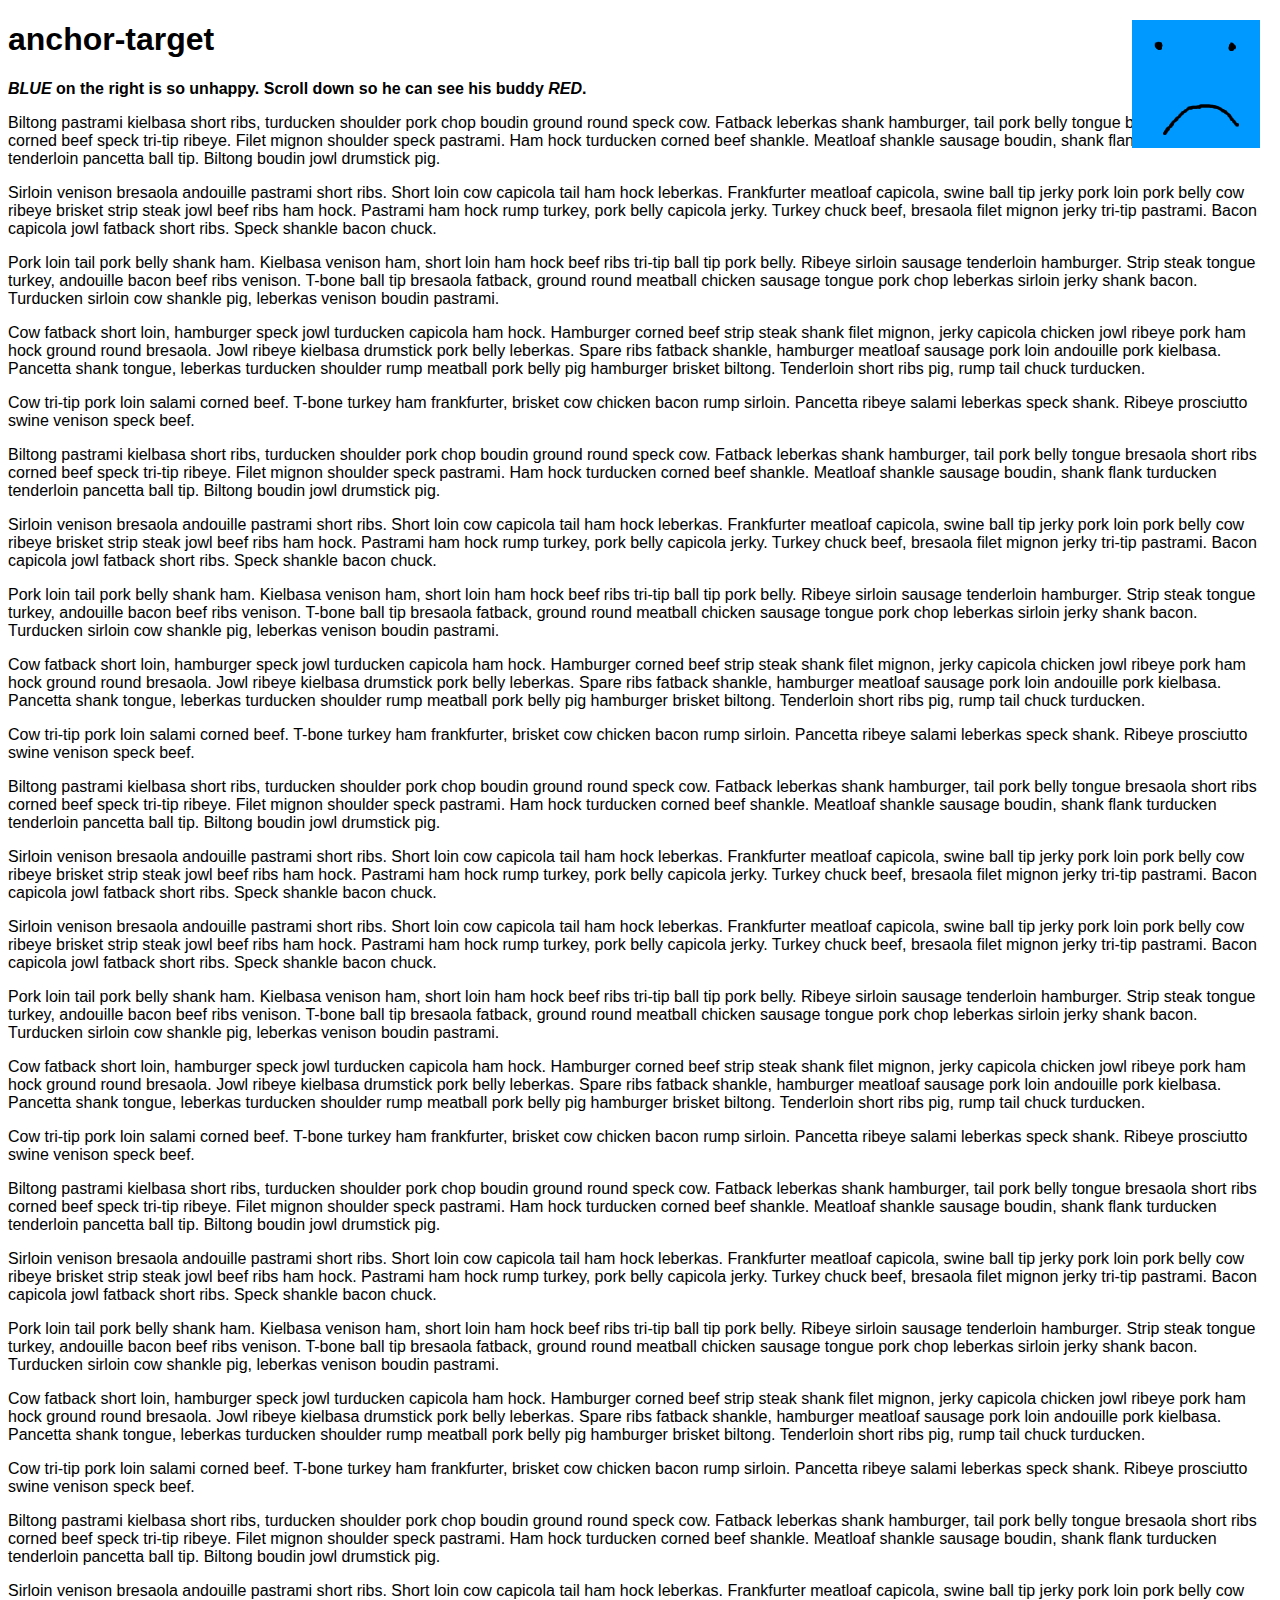
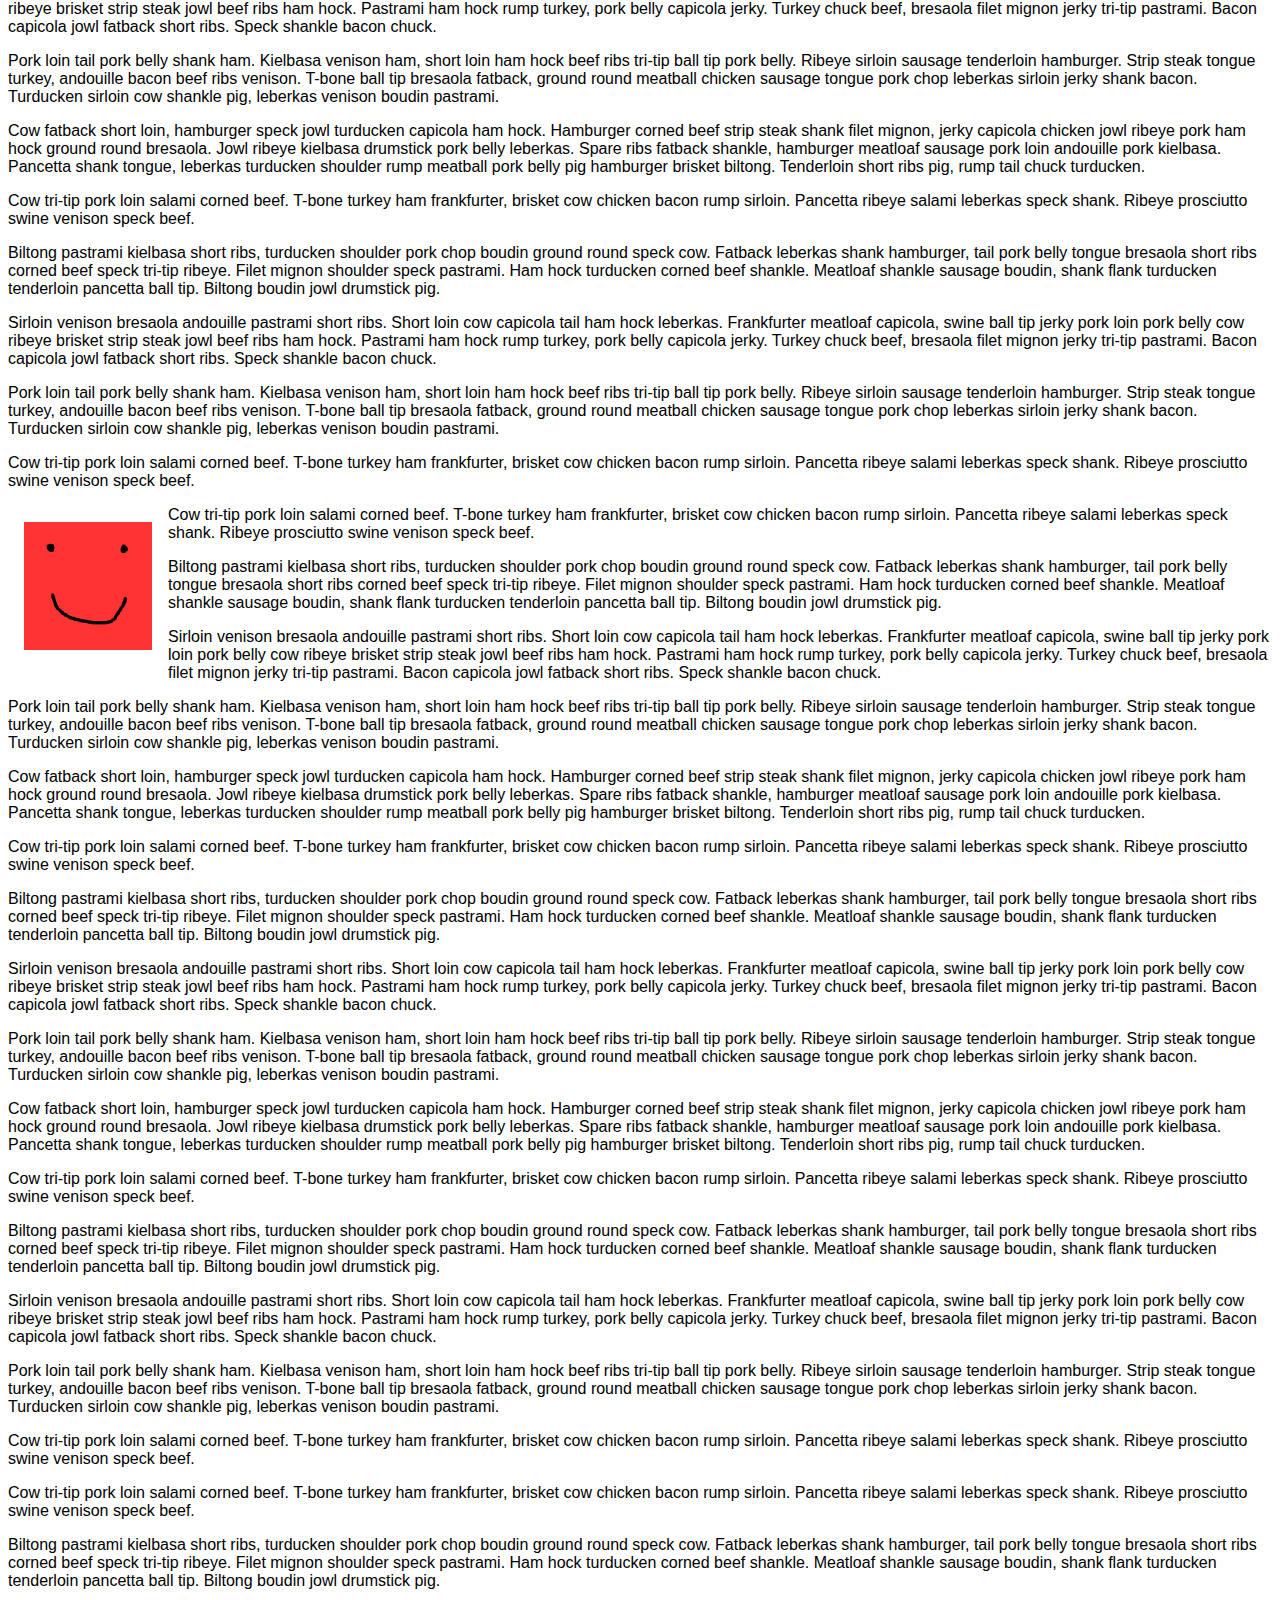
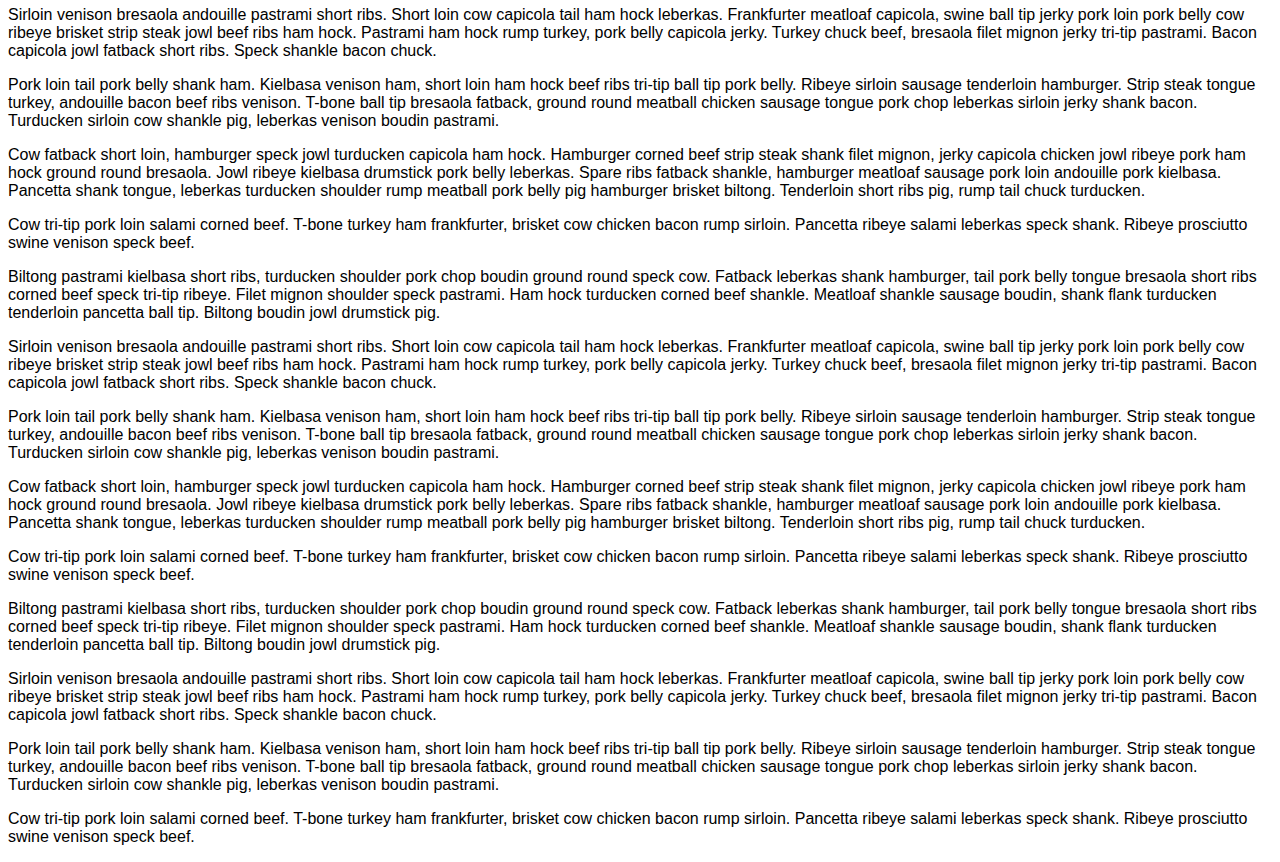
<file: app/static/bower_components/skrollr/examples/anchor_target.html>
<!DOCTYPE html>
<html>
<head>
	<meta http-equiv="content-type" content="text/html; charset=UTF-8" />

	<title>anchor-target</title>

	<style type="text/css">
	body {font-family:sans-serif;}

	#red, #blue {
		width:128px;
		height:128px;
		background:#f33 url(images/face.png);
	}

	#red {
		float:left;
		margin:1em;
	}

	#blue {
		background:#09f url(images/face.png) 0 bottom;
		margin-top:20px;
	}

	#blue_wrapper {
		position:fixed;
		top:0;
		right:20px;
	}
	</style>
</head>

<body>
	<div id="skrollr-body">
		<h1>anchor-target</h1>

		<p>
			<strong><em>BLUE</em> on the right is so unhappy. Scroll down so he can see his buddy <em>RED</em>.</strong>
		</p>

		<p>Biltong pastrami kielbasa short ribs, turducken shoulder pork chop boudin ground round speck cow. Fatback leberkas shank hamburger, tail pork belly tongue bresaola short ribs corned beef speck tri-tip ribeye. Filet mignon shoulder speck pastrami. Ham hock turducken corned beef shankle. Meatloaf shankle sausage boudin, shank flank turducken tenderloin pancetta ball tip. Biltong boudin jowl drumstick pig.</p>

		<p>Sirloin venison bresaola andouille pastrami short ribs. Short loin cow capicola tail ham hock leberkas. Frankfurter meatloaf capicola, swine ball tip jerky pork loin pork belly cow ribeye brisket strip steak jowl beef ribs ham hock. Pastrami ham hock rump turkey, pork belly capicola jerky. Turkey chuck beef, bresaola filet mignon jerky tri-tip pastrami. Bacon capicola jowl fatback short ribs. Speck shankle bacon chuck.</p>

		<p>Pork loin tail pork belly shank ham. Kielbasa venison ham, short loin ham hock beef ribs tri-tip ball tip pork belly. Ribeye sirloin sausage tenderloin hamburger. Strip steak tongue turkey, andouille bacon beef ribs venison. T-bone ball tip bresaola fatback, ground round meatball chicken sausage tongue pork chop leberkas sirloin jerky shank bacon. Turducken sirloin cow shankle pig, leberkas venison boudin pastrami.</p>

		<p>Cow fatback short loin, hamburger speck jowl turducken capicola ham hock. Hamburger corned beef strip steak shank filet mignon, jerky capicola chicken jowl ribeye pork ham hock ground round bresaola. Jowl ribeye kielbasa drumstick pork belly leberkas. Spare ribs fatback shankle, hamburger meatloaf sausage pork loin andouille pork kielbasa. Pancetta shank tongue, leberkas turducken shoulder rump meatball pork belly pig hamburger brisket biltong. Tenderloin short ribs pig, rump tail chuck turducken.</p>

		<p>Cow tri-tip pork loin salami corned beef. T-bone turkey ham frankfurter, brisket cow chicken bacon rump sirloin. Pancetta ribeye salami leberkas speck shank. Ribeye prosciutto swine venison speck beef.</p>

		<p>Biltong pastrami kielbasa short ribs, turducken shoulder pork chop boudin ground round speck cow. Fatback leberkas shank hamburger, tail pork belly tongue bresaola short ribs corned beef speck tri-tip ribeye. Filet mignon shoulder speck pastrami. Ham hock turducken corned beef shankle. Meatloaf shankle sausage boudin, shank flank turducken tenderloin pancetta ball tip. Biltong boudin jowl drumstick pig.</p>

		<p>Sirloin venison bresaola andouille pastrami short ribs. Short loin cow capicola tail ham hock leberkas. Frankfurter meatloaf capicola, swine ball tip jerky pork loin pork belly cow ribeye brisket strip steak jowl beef ribs ham hock. Pastrami ham hock rump turkey, pork belly capicola jerky. Turkey chuck beef, bresaola filet mignon jerky tri-tip pastrami. Bacon capicola jowl fatback short ribs. Speck shankle bacon chuck.</p>

		<p>Pork loin tail pork belly shank ham. Kielbasa venison ham, short loin ham hock beef ribs tri-tip ball tip pork belly. Ribeye sirloin sausage tenderloin hamburger. Strip steak tongue turkey, andouille bacon beef ribs venison. T-bone ball tip bresaola fatback, ground round meatball chicken sausage tongue pork chop leberkas sirloin jerky shank bacon. Turducken sirloin cow shankle pig, leberkas venison boudin pastrami.</p>

		<p>Cow fatback short loin, hamburger speck jowl turducken capicola ham hock. Hamburger corned beef strip steak shank filet mignon, jerky capicola chicken jowl ribeye pork ham hock ground round bresaola. Jowl ribeye kielbasa drumstick pork belly leberkas. Spare ribs fatback shankle, hamburger meatloaf sausage pork loin andouille pork kielbasa. Pancetta shank tongue, leberkas turducken shoulder rump meatball pork belly pig hamburger brisket biltong. Tenderloin short ribs pig, rump tail chuck turducken.</p>

		<p>Cow tri-tip pork loin salami corned beef. T-bone turkey ham frankfurter, brisket cow chicken bacon rump sirloin. Pancetta ribeye salami leberkas speck shank. Ribeye prosciutto swine venison speck beef.</p>

		<p>Biltong pastrami kielbasa short ribs, turducken shoulder pork chop boudin ground round speck cow. Fatback leberkas shank hamburger, tail pork belly tongue bresaola short ribs corned beef speck tri-tip ribeye. Filet mignon shoulder speck pastrami. Ham hock turducken corned beef shankle. Meatloaf shankle sausage boudin, shank flank turducken tenderloin pancetta ball tip. Biltong boudin jowl drumstick pig.</p>

		<p>Sirloin venison bresaola andouille pastrami short ribs. Short loin cow capicola tail ham hock leberkas. Frankfurter meatloaf capicola, swine ball tip jerky pork loin pork belly cow ribeye brisket strip steak jowl beef ribs ham hock. Pastrami ham hock rump turkey, pork belly capicola jerky. Turkey chuck beef, bresaola filet mignon jerky tri-tip pastrami. Bacon capicola jowl fatback short ribs. Speck shankle bacon chuck.</p>

		<p>Sirloin venison bresaola andouille pastrami short ribs. Short loin cow capicola tail ham hock leberkas. Frankfurter meatloaf capicola, swine ball tip jerky pork loin pork belly cow ribeye brisket strip steak jowl beef ribs ham hock. Pastrami ham hock rump turkey, pork belly capicola jerky. Turkey chuck beef, bresaola filet mignon jerky tri-tip pastrami. Bacon capicola jowl fatback short ribs. Speck shankle bacon chuck.</p>

		<p>Pork loin tail pork belly shank ham. Kielbasa venison ham, short loin ham hock beef ribs tri-tip ball tip pork belly. Ribeye sirloin sausage tenderloin hamburger. Strip steak tongue turkey, andouille bacon beef ribs venison. T-bone ball tip bresaola fatback, ground round meatball chicken sausage tongue pork chop leberkas sirloin jerky shank bacon. Turducken sirloin cow shankle pig, leberkas venison boudin pastrami.</p>

		<p>Cow fatback short loin, hamburger speck jowl turducken capicola ham hock. Hamburger corned beef strip steak shank filet mignon, jerky capicola chicken jowl ribeye pork ham hock ground round bresaola. Jowl ribeye kielbasa drumstick pork belly leberkas. Spare ribs fatback shankle, hamburger meatloaf sausage pork loin andouille pork kielbasa. Pancetta shank tongue, leberkas turducken shoulder rump meatball pork belly pig hamburger brisket biltong. Tenderloin short ribs pig, rump tail chuck turducken.</p>

		<p>Cow tri-tip pork loin salami corned beef. T-bone turkey ham frankfurter, brisket cow chicken bacon rump sirloin. Pancetta ribeye salami leberkas speck shank. Ribeye prosciutto swine venison speck beef.</p>

		<p>Biltong pastrami kielbasa short ribs, turducken shoulder pork chop boudin ground round speck cow. Fatback leberkas shank hamburger, tail pork belly tongue bresaola short ribs corned beef speck tri-tip ribeye. Filet mignon shoulder speck pastrami. Ham hock turducken corned beef shankle. Meatloaf shankle sausage boudin, shank flank turducken tenderloin pancetta ball tip. Biltong boudin jowl drumstick pig.</p>

		<p>Sirloin venison bresaola andouille pastrami short ribs. Short loin cow capicola tail ham hock leberkas. Frankfurter meatloaf capicola, swine ball tip jerky pork loin pork belly cow ribeye brisket strip steak jowl beef ribs ham hock. Pastrami ham hock rump turkey, pork belly capicola jerky. Turkey chuck beef, bresaola filet mignon jerky tri-tip pastrami. Bacon capicola jowl fatback short ribs. Speck shankle bacon chuck.</p>

		<p>Pork loin tail pork belly shank ham. Kielbasa venison ham, short loin ham hock beef ribs tri-tip ball tip pork belly. Ribeye sirloin sausage tenderloin hamburger. Strip steak tongue turkey, andouille bacon beef ribs venison. T-bone ball tip bresaola fatback, ground round meatball chicken sausage tongue pork chop leberkas sirloin jerky shank bacon. Turducken sirloin cow shankle pig, leberkas venison boudin pastrami.</p>

		<p>Cow fatback short loin, hamburger speck jowl turducken capicola ham hock. Hamburger corned beef strip steak shank filet mignon, jerky capicola chicken jowl ribeye pork ham hock ground round bresaola. Jowl ribeye kielbasa drumstick pork belly leberkas. Spare ribs fatback shankle, hamburger meatloaf sausage pork loin andouille pork kielbasa. Pancetta shank tongue, leberkas turducken shoulder rump meatball pork belly pig hamburger brisket biltong. Tenderloin short ribs pig, rump tail chuck turducken.</p>

		<p>Cow tri-tip pork loin salami corned beef. T-bone turkey ham frankfurter, brisket cow chicken bacon rump sirloin. Pancetta ribeye salami leberkas speck shank. Ribeye prosciutto swine venison speck beef.</p>

		<p>Biltong pastrami kielbasa short ribs, turducken shoulder pork chop boudin ground round speck cow. Fatback leberkas shank hamburger, tail pork belly tongue bresaola short ribs corned beef speck tri-tip ribeye. Filet mignon shoulder speck pastrami. Ham hock turducken corned beef shankle. Meatloaf shankle sausage boudin, shank flank turducken tenderloin pancetta ball tip. Biltong boudin jowl drumstick pig.</p>

		<p>Sirloin venison bresaola andouille pastrami short ribs. Short loin cow capicola tail ham hock leberkas. Frankfurter meatloaf capicola, swine ball tip jerky pork loin pork belly cow ribeye brisket strip steak jowl beef ribs ham hock. Pastrami ham hock rump turkey, pork belly capicola jerky. Turkey chuck beef, bresaola filet mignon jerky tri-tip pastrami. Bacon capicola jowl fatback short ribs. Speck shankle bacon chuck.</p>

		<p>Pork loin tail pork belly shank ham. Kielbasa venison ham, short loin ham hock beef ribs tri-tip ball tip pork belly. Ribeye sirloin sausage tenderloin hamburger. Strip steak tongue turkey, andouille bacon beef ribs venison. T-bone ball tip bresaola fatback, ground round meatball chicken sausage tongue pork chop leberkas sirloin jerky shank bacon. Turducken sirloin cow shankle pig, leberkas venison boudin pastrami.</p>

		<p>Cow fatback short loin, hamburger speck jowl turducken capicola ham hock. Hamburger corned beef strip steak shank filet mignon, jerky capicola chicken jowl ribeye pork ham hock ground round bresaola. Jowl ribeye kielbasa drumstick pork belly leberkas. Spare ribs fatback shankle, hamburger meatloaf sausage pork loin andouille pork kielbasa. Pancetta shank tongue, leberkas turducken shoulder rump meatball pork belly pig hamburger brisket biltong. Tenderloin short ribs pig, rump tail chuck turducken.</p>

		<p>Cow tri-tip pork loin salami corned beef. T-bone turkey ham frankfurter, brisket cow chicken bacon rump sirloin. Pancetta ribeye salami leberkas speck shank. Ribeye prosciutto swine venison speck beef.</p>

		<p>Biltong pastrami kielbasa short ribs, turducken shoulder pork chop boudin ground round speck cow. Fatback leberkas shank hamburger, tail pork belly tongue bresaola short ribs corned beef speck tri-tip ribeye. Filet mignon shoulder speck pastrami. Ham hock turducken corned beef shankle. Meatloaf shankle sausage boudin, shank flank turducken tenderloin pancetta ball tip. Biltong boudin jowl drumstick pig.</p>

		<p>Sirloin venison bresaola andouille pastrami short ribs. Short loin cow capicola tail ham hock leberkas. Frankfurter meatloaf capicola, swine ball tip jerky pork loin pork belly cow ribeye brisket strip steak jowl beef ribs ham hock. Pastrami ham hock rump turkey, pork belly capicola jerky. Turkey chuck beef, bresaola filet mignon jerky tri-tip pastrami. Bacon capicola jowl fatback short ribs. Speck shankle bacon chuck.</p>

		<p>Pork loin tail pork belly shank ham. Kielbasa venison ham, short loin ham hock beef ribs tri-tip ball tip pork belly. Ribeye sirloin sausage tenderloin hamburger. Strip steak tongue turkey, andouille bacon beef ribs venison. T-bone ball tip bresaola fatback, ground round meatball chicken sausage tongue pork chop leberkas sirloin jerky shank bacon. Turducken sirloin cow shankle pig, leberkas venison boudin pastrami.</p>

		<p>Cow tri-tip pork loin salami corned beef. T-bone turkey ham frankfurter, brisket cow chicken bacon rump sirloin. Pancetta ribeye salami leberkas speck shank. Ribeye prosciutto swine venison speck beef.</p>


		<!--RED (buddy)-->
		<div id="red" data-bottom="transform:rotate(0deg);transform-origin:center;" data-top="transform:rotate(360deg);"></div>


		<p>Cow tri-tip pork loin salami corned beef. T-bone turkey ham frankfurter, brisket cow chicken bacon rump sirloin. Pancetta ribeye salami leberkas speck shank. Ribeye prosciutto swine venison speck beef.</p>

		<p>Biltong pastrami kielbasa short ribs, turducken shoulder pork chop boudin ground round speck cow. Fatback leberkas shank hamburger, tail pork belly tongue bresaola short ribs corned beef speck tri-tip ribeye. Filet mignon shoulder speck pastrami. Ham hock turducken corned beef shankle. Meatloaf shankle sausage boudin, shank flank turducken tenderloin pancetta ball tip. Biltong boudin jowl drumstick pig.</p>

		<p>Sirloin venison bresaola andouille pastrami short ribs. Short loin cow capicola tail ham hock leberkas. Frankfurter meatloaf capicola, swine ball tip jerky pork loin pork belly cow ribeye brisket strip steak jowl beef ribs ham hock. Pastrami ham hock rump turkey, pork belly capicola jerky. Turkey chuck beef, bresaola filet mignon jerky tri-tip pastrami. Bacon capicola jowl fatback short ribs. Speck shankle bacon chuck.</p>

		<p>Pork loin tail pork belly shank ham. Kielbasa venison ham, short loin ham hock beef ribs tri-tip ball tip pork belly. Ribeye sirloin sausage tenderloin hamburger. Strip steak tongue turkey, andouille bacon beef ribs venison. T-bone ball tip bresaola fatback, ground round meatball chicken sausage tongue pork chop leberkas sirloin jerky shank bacon. Turducken sirloin cow shankle pig, leberkas venison boudin pastrami.</p>

		<p>Cow fatback short loin, hamburger speck jowl turducken capicola ham hock. Hamburger corned beef strip steak shank filet mignon, jerky capicola chicken jowl ribeye pork ham hock ground round bresaola. Jowl ribeye kielbasa drumstick pork belly leberkas. Spare ribs fatback shankle, hamburger meatloaf sausage pork loin andouille pork kielbasa. Pancetta shank tongue, leberkas turducken shoulder rump meatball pork belly pig hamburger brisket biltong. Tenderloin short ribs pig, rump tail chuck turducken.</p>

		<p>Cow tri-tip pork loin salami corned beef. T-bone turkey ham frankfurter, brisket cow chicken bacon rump sirloin. Pancetta ribeye salami leberkas speck shank. Ribeye prosciutto swine venison speck beef.</p>

		<p>Biltong pastrami kielbasa short ribs, turducken shoulder pork chop boudin ground round speck cow. Fatback leberkas shank hamburger, tail pork belly tongue bresaola short ribs corned beef speck tri-tip ribeye. Filet mignon shoulder speck pastrami. Ham hock turducken corned beef shankle. Meatloaf shankle sausage boudin, shank flank turducken tenderloin pancetta ball tip. Biltong boudin jowl drumstick pig.</p>

		<p>Sirloin venison bresaola andouille pastrami short ribs. Short loin cow capicola tail ham hock leberkas. Frankfurter meatloaf capicola, swine ball tip jerky pork loin pork belly cow ribeye brisket strip steak jowl beef ribs ham hock. Pastrami ham hock rump turkey, pork belly capicola jerky. Turkey chuck beef, bresaola filet mignon jerky tri-tip pastrami. Bacon capicola jowl fatback short ribs. Speck shankle bacon chuck.</p>

		<p>Pork loin tail pork belly shank ham. Kielbasa venison ham, short loin ham hock beef ribs tri-tip ball tip pork belly. Ribeye sirloin sausage tenderloin hamburger. Strip steak tongue turkey, andouille bacon beef ribs venison. T-bone ball tip bresaola fatback, ground round meatball chicken sausage tongue pork chop leberkas sirloin jerky shank bacon. Turducken sirloin cow shankle pig, leberkas venison boudin pastrami.</p>

		<p>Cow fatback short loin, hamburger speck jowl turducken capicola ham hock. Hamburger corned beef strip steak shank filet mignon, jerky capicola chicken jowl ribeye pork ham hock ground round bresaola. Jowl ribeye kielbasa drumstick pork belly leberkas. Spare ribs fatback shankle, hamburger meatloaf sausage pork loin andouille pork kielbasa. Pancetta shank tongue, leberkas turducken shoulder rump meatball pork belly pig hamburger brisket biltong. Tenderloin short ribs pig, rump tail chuck turducken.</p>

		<p>Cow tri-tip pork loin salami corned beef. T-bone turkey ham frankfurter, brisket cow chicken bacon rump sirloin. Pancetta ribeye salami leberkas speck shank. Ribeye prosciutto swine venison speck beef.</p>

		<p>Biltong pastrami kielbasa short ribs, turducken shoulder pork chop boudin ground round speck cow. Fatback leberkas shank hamburger, tail pork belly tongue bresaola short ribs corned beef speck tri-tip ribeye. Filet mignon shoulder speck pastrami. Ham hock turducken corned beef shankle. Meatloaf shankle sausage boudin, shank flank turducken tenderloin pancetta ball tip. Biltong boudin jowl drumstick pig.</p>

		<p>Sirloin venison bresaola andouille pastrami short ribs. Short loin cow capicola tail ham hock leberkas. Frankfurter meatloaf capicola, swine ball tip jerky pork loin pork belly cow ribeye brisket strip steak jowl beef ribs ham hock. Pastrami ham hock rump turkey, pork belly capicola jerky. Turkey chuck beef, bresaola filet mignon jerky tri-tip pastrami. Bacon capicola jowl fatback short ribs. Speck shankle bacon chuck.</p>

		<p>Pork loin tail pork belly shank ham. Kielbasa venison ham, short loin ham hock beef ribs tri-tip ball tip pork belly. Ribeye sirloin sausage tenderloin hamburger. Strip steak tongue turkey, andouille bacon beef ribs venison. T-bone ball tip bresaola fatback, ground round meatball chicken sausage tongue pork chop leberkas sirloin jerky shank bacon. Turducken sirloin cow shankle pig, leberkas venison boudin pastrami.</p>

		<p>Cow tri-tip pork loin salami corned beef. T-bone turkey ham frankfurter, brisket cow chicken bacon rump sirloin. Pancetta ribeye salami leberkas speck shank. Ribeye prosciutto swine venison speck beef.</p>

		<p>Cow tri-tip pork loin salami corned beef. T-bone turkey ham frankfurter, brisket cow chicken bacon rump sirloin. Pancetta ribeye salami leberkas speck shank. Ribeye prosciutto swine venison speck beef.</p>

		<p>Biltong pastrami kielbasa short ribs, turducken shoulder pork chop boudin ground round speck cow. Fatback leberkas shank hamburger, tail pork belly tongue bresaola short ribs corned beef speck tri-tip ribeye. Filet mignon shoulder speck pastrami. Ham hock turducken corned beef shankle. Meatloaf shankle sausage boudin, shank flank turducken tenderloin pancetta ball tip. Biltong boudin jowl drumstick pig.</p>

		<p>Sirloin venison bresaola andouille pastrami short ribs. Short loin cow capicola tail ham hock leberkas. Frankfurter meatloaf capicola, swine ball tip jerky pork loin pork belly cow ribeye brisket strip steak jowl beef ribs ham hock. Pastrami ham hock rump turkey, pork belly capicola jerky. Turkey chuck beef, bresaola filet mignon jerky tri-tip pastrami. Bacon capicola jowl fatback short ribs. Speck shankle bacon chuck.</p>

		<p>Pork loin tail pork belly shank ham. Kielbasa venison ham, short loin ham hock beef ribs tri-tip ball tip pork belly. Ribeye sirloin sausage tenderloin hamburger. Strip steak tongue turkey, andouille bacon beef ribs venison. T-bone ball tip bresaola fatback, ground round meatball chicken sausage tongue pork chop leberkas sirloin jerky shank bacon. Turducken sirloin cow shankle pig, leberkas venison boudin pastrami.</p>

		<p>Cow fatback short loin, hamburger speck jowl turducken capicola ham hock. Hamburger corned beef strip steak shank filet mignon, jerky capicola chicken jowl ribeye pork ham hock ground round bresaola. Jowl ribeye kielbasa drumstick pork belly leberkas. Spare ribs fatback shankle, hamburger meatloaf sausage pork loin andouille pork kielbasa. Pancetta shank tongue, leberkas turducken shoulder rump meatball pork belly pig hamburger brisket biltong. Tenderloin short ribs pig, rump tail chuck turducken.</p>

		<p>Cow tri-tip pork loin salami corned beef. T-bone turkey ham frankfurter, brisket cow chicken bacon rump sirloin. Pancetta ribeye salami leberkas speck shank. Ribeye prosciutto swine venison speck beef.</p>

		<p>Biltong pastrami kielbasa short ribs, turducken shoulder pork chop boudin ground round speck cow. Fatback leberkas shank hamburger, tail pork belly tongue bresaola short ribs corned beef speck tri-tip ribeye. Filet mignon shoulder speck pastrami. Ham hock turducken corned beef shankle. Meatloaf shankle sausage boudin, shank flank turducken tenderloin pancetta ball tip. Biltong boudin jowl drumstick pig.</p>

		<p>Sirloin venison bresaola andouille pastrami short ribs. Short loin cow capicola tail ham hock leberkas. Frankfurter meatloaf capicola, swine ball tip jerky pork loin pork belly cow ribeye brisket strip steak jowl beef ribs ham hock. Pastrami ham hock rump turkey, pork belly capicola jerky. Turkey chuck beef, bresaola filet mignon jerky tri-tip pastrami. Bacon capicola jowl fatback short ribs. Speck shankle bacon chuck.</p>

		<p>Pork loin tail pork belly shank ham. Kielbasa venison ham, short loin ham hock beef ribs tri-tip ball tip pork belly. Ribeye sirloin sausage tenderloin hamburger. Strip steak tongue turkey, andouille bacon beef ribs venison. T-bone ball tip bresaola fatback, ground round meatball chicken sausage tongue pork chop leberkas sirloin jerky shank bacon. Turducken sirloin cow shankle pig, leberkas venison boudin pastrami.</p>

		<p>Cow fatback short loin, hamburger speck jowl turducken capicola ham hock. Hamburger corned beef strip steak shank filet mignon, jerky capicola chicken jowl ribeye pork ham hock ground round bresaola. Jowl ribeye kielbasa drumstick pork belly leberkas. Spare ribs fatback shankle, hamburger meatloaf sausage pork loin andouille pork kielbasa. Pancetta shank tongue, leberkas turducken shoulder rump meatball pork belly pig hamburger brisket biltong. Tenderloin short ribs pig, rump tail chuck turducken.</p>

		<p>Cow tri-tip pork loin salami corned beef. T-bone turkey ham frankfurter, brisket cow chicken bacon rump sirloin. Pancetta ribeye salami leberkas speck shank. Ribeye prosciutto swine venison speck beef.</p>

		<p>Biltong pastrami kielbasa short ribs, turducken shoulder pork chop boudin ground round speck cow. Fatback leberkas shank hamburger, tail pork belly tongue bresaola short ribs corned beef speck tri-tip ribeye. Filet mignon shoulder speck pastrami. Ham hock turducken corned beef shankle. Meatloaf shankle sausage boudin, shank flank turducken tenderloin pancetta ball tip. Biltong boudin jowl drumstick pig.</p>

		<p>Sirloin venison bresaola andouille pastrami short ribs. Short loin cow capicola tail ham hock leberkas. Frankfurter meatloaf capicola, swine ball tip jerky pork loin pork belly cow ribeye brisket strip steak jowl beef ribs ham hock. Pastrami ham hock rump turkey, pork belly capicola jerky. Turkey chuck beef, bresaola filet mignon jerky tri-tip pastrami. Bacon capicola jowl fatback short ribs. Speck shankle bacon chuck.</p>

		<p>Pork loin tail pork belly shank ham. Kielbasa venison ham, short loin ham hock beef ribs tri-tip ball tip pork belly. Ribeye sirloin sausage tenderloin hamburger. Strip steak tongue turkey, andouille bacon beef ribs venison. T-bone ball tip bresaola fatback, ground round meatball chicken sausage tongue pork chop leberkas sirloin jerky shank bacon. Turducken sirloin cow shankle pig, leberkas venison boudin pastrami.</p>

		<p>Cow tri-tip pork loin salami corned beef. T-bone turkey ham frankfurter, brisket cow chicken bacon rump sirloin. Pancetta ribeye salami leberkas speck shank. Ribeye prosciutto swine venison speck beef.</p>
	</div>

	<!--BLUE (unhappy)-->
	<div id="blue_wrapper" data-smooth-scrolling="off">
		<div id="blue"
			data-anchor-target="#red"
			data-0="background-position:!0 bottom;"
			data-bottom-top="margin-right[vibrate]:0px;background-position:!0 0;"
			data-top-bottom="margin-right[vibrate]:20px;background-position:!0 bottom;"></div>
	</div>

	<script type="text/javascript" src="../dist/skrollr.min.js"></script>

	<script type="text/javascript">
	skrollr.init({
		forceHeight: false,
		easing: {
			vibrate: function(p) {
				return Math.sin(p * 10 * Math.PI);
			}
		}
	});
	</script>
</body>

</html>
</file>
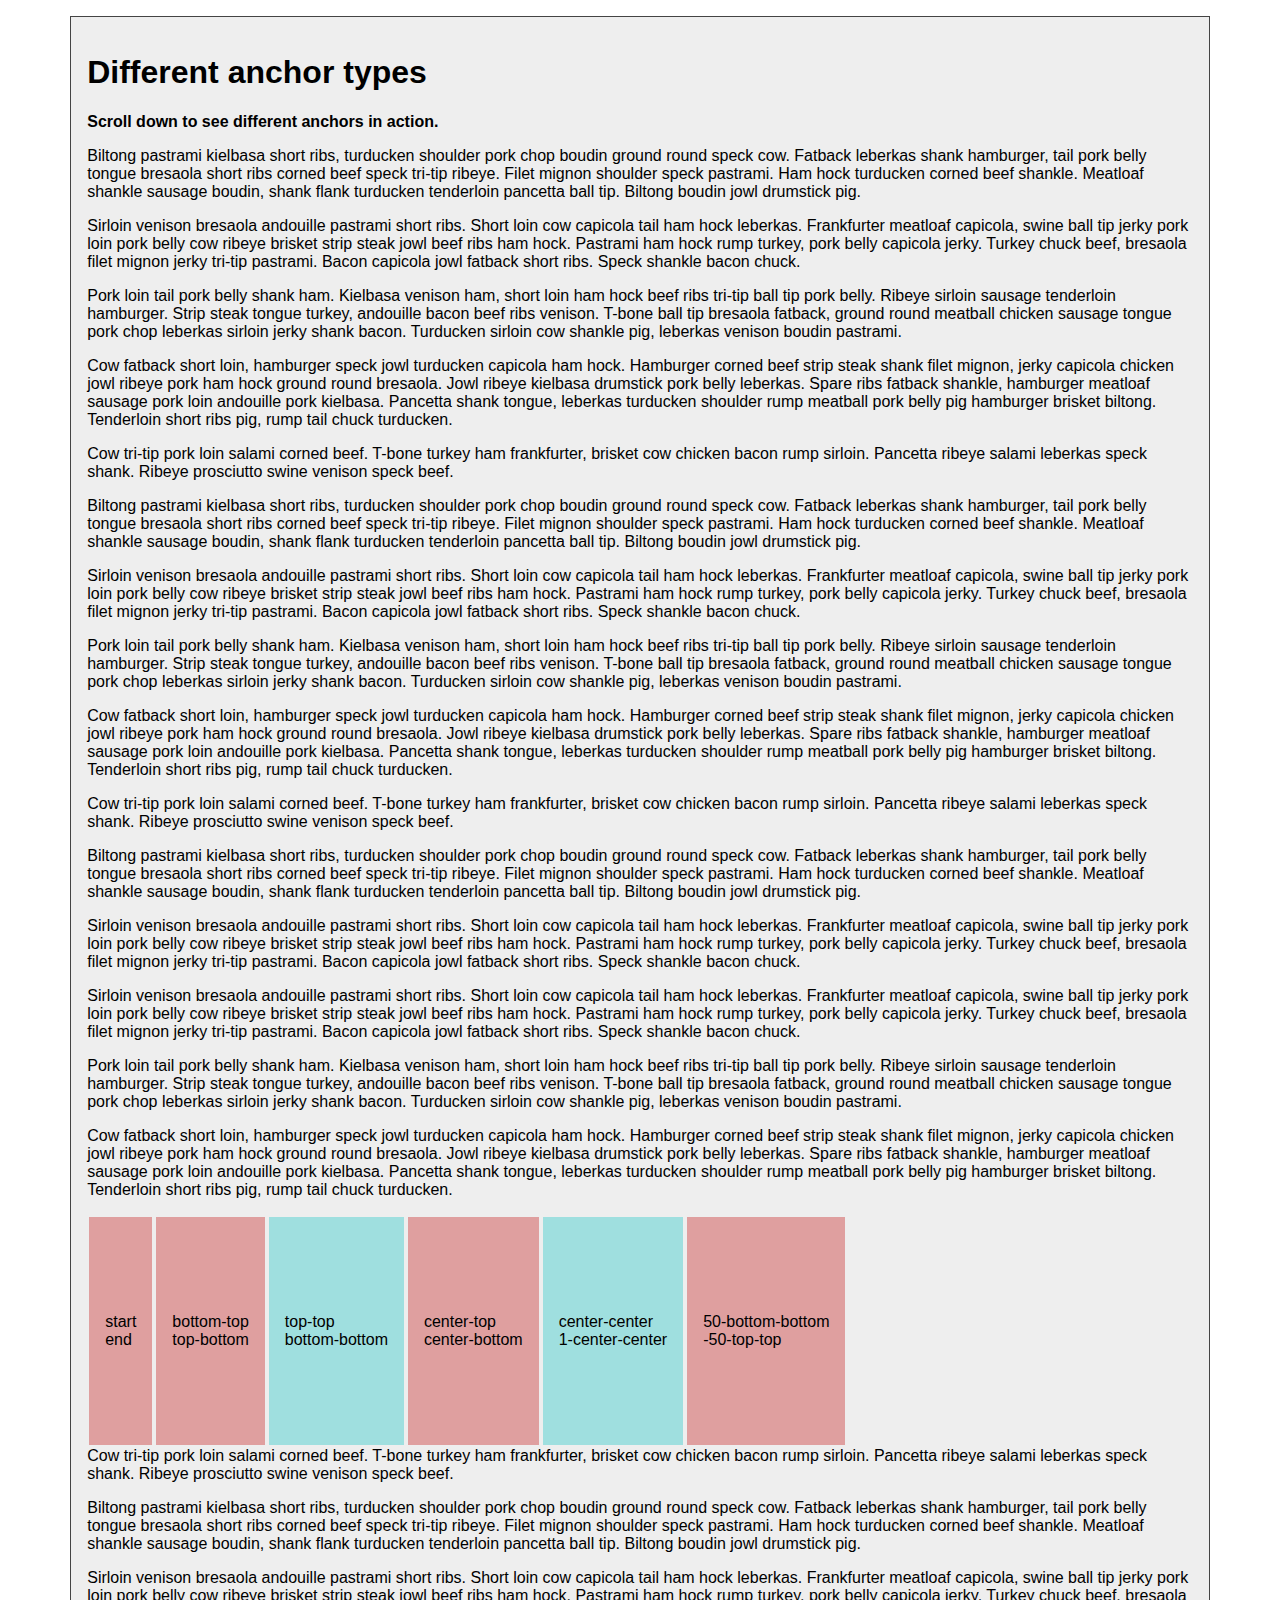
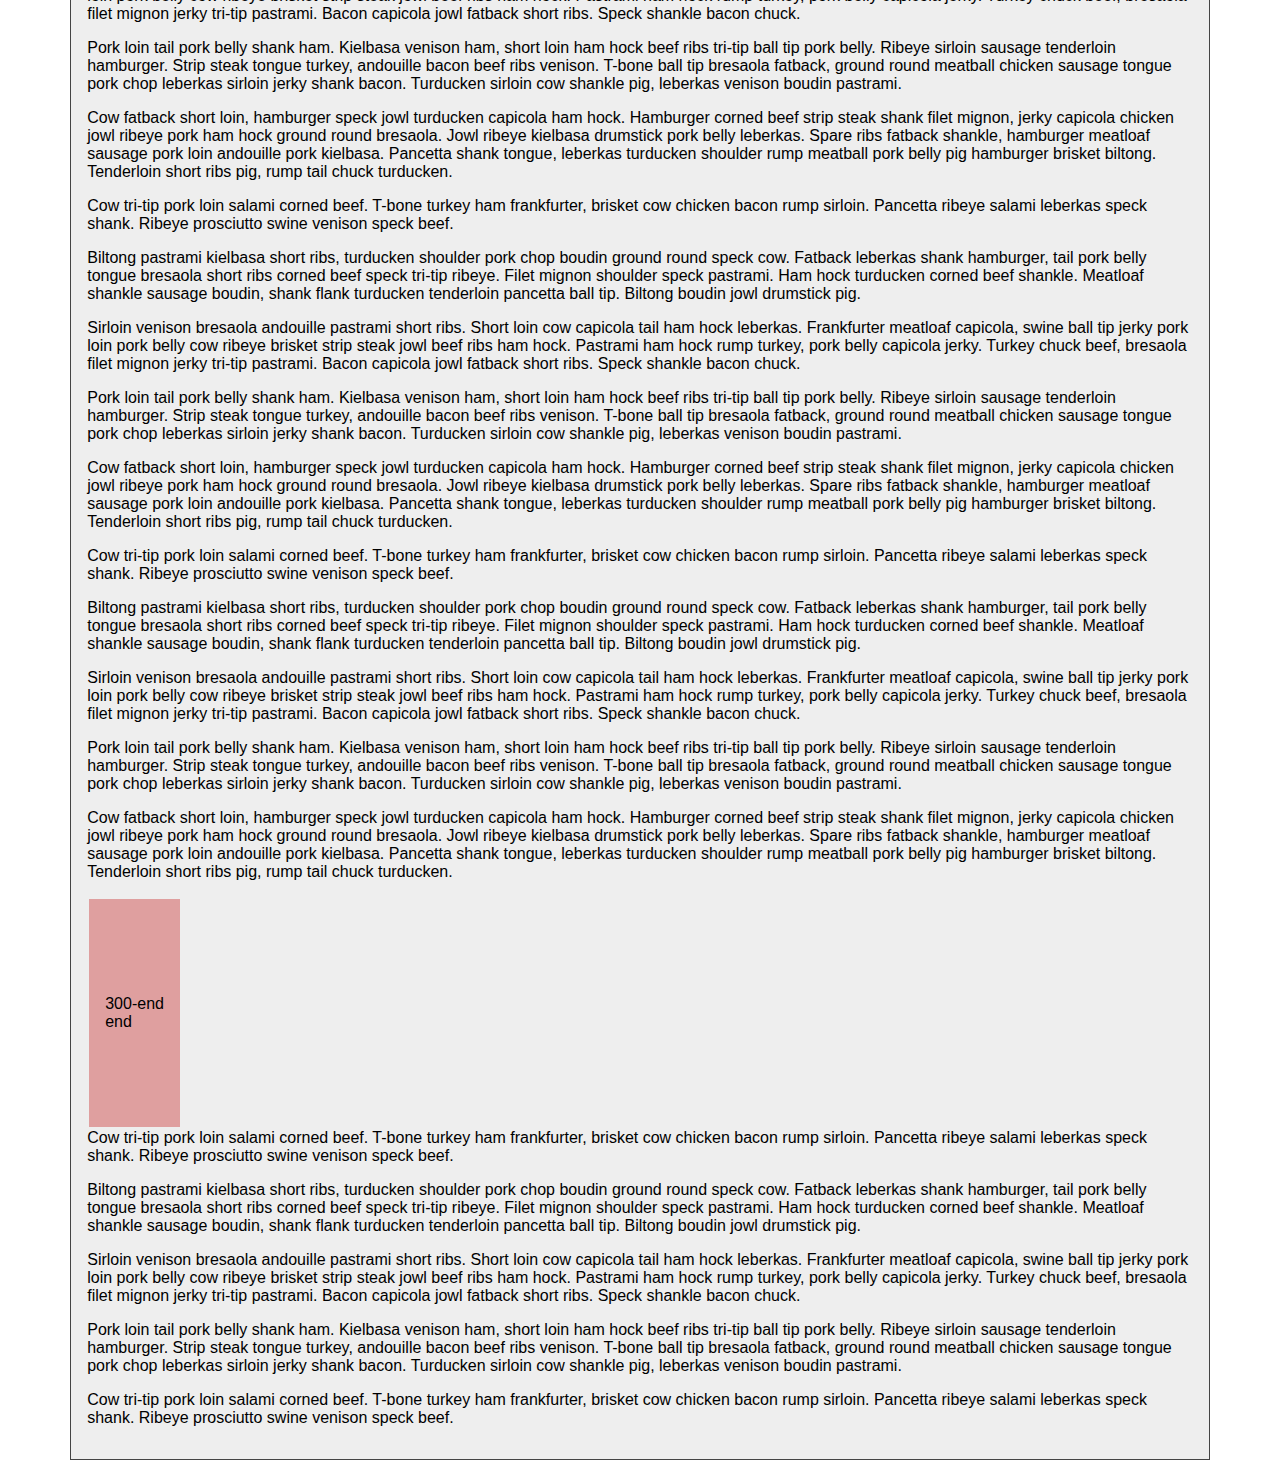
<file: app/static/bower_components/skrollr/examples/anchors.html>
<!DOCTYPE html>
<html>
<head>
	<meta charset="utf-8">

	<meta name="viewport" content="width=device-width, initial-scale=1, user-scalable=no">

	<title>Anchors</title>

	<style type="text/css">
	body {font-family:sans-serif;}

	#content {
		width:90%;
		background:#eee;
		border:1px solid #444;
		margin:1em auto;
	}

	#content > div {
		padding:1em;
	}

	.box {
		float:left;
		padding:6em 1em;
		margin:2px;
	}

	p {margin:1em 0;}
	</style>
</head>

<body>
	<div id="skrollr-body">

		<div id="content">
			<div>
				<h1>Different anchor types</h1>

				<p>
					<strong>Scroll down to see different anchors in action.</strong>
				</p>

				<p>Biltong pastrami kielbasa short ribs, turducken shoulder pork chop boudin ground round speck cow. Fatback leberkas shank hamburger, tail pork belly tongue bresaola short ribs corned beef speck tri-tip ribeye. Filet mignon shoulder speck pastrami. Ham hock turducken corned beef shankle. Meatloaf shankle sausage boudin, shank flank turducken tenderloin pancetta ball tip. Biltong boudin jowl drumstick pig.</p>

				<p>Sirloin venison bresaola andouille pastrami short ribs. Short loin cow capicola tail ham hock leberkas. Frankfurter meatloaf capicola, swine ball tip jerky pork loin pork belly cow ribeye brisket strip steak jowl beef ribs ham hock. Pastrami ham hock rump turkey, pork belly capicola jerky. Turkey chuck beef, bresaola filet mignon jerky tri-tip pastrami. Bacon capicola jowl fatback short ribs. Speck shankle bacon chuck.</p>

				<p>Pork loin tail pork belly shank ham. Kielbasa venison ham, short loin ham hock beef ribs tri-tip ball tip pork belly. Ribeye sirloin sausage tenderloin hamburger. Strip steak tongue turkey, andouille bacon beef ribs venison. T-bone ball tip bresaola fatback, ground round meatball chicken sausage tongue pork chop leberkas sirloin jerky shank bacon. Turducken sirloin cow shankle pig, leberkas venison boudin pastrami.</p>

				<p>Cow fatback short loin, hamburger speck jowl turducken capicola ham hock. Hamburger corned beef strip steak shank filet mignon, jerky capicola chicken jowl ribeye pork ham hock ground round bresaola. Jowl ribeye kielbasa drumstick pork belly leberkas. Spare ribs fatback shankle, hamburger meatloaf sausage pork loin andouille pork kielbasa. Pancetta shank tongue, leberkas turducken shoulder rump meatball pork belly pig hamburger brisket biltong. Tenderloin short ribs pig, rump tail chuck turducken.</p>

				<p>Cow tri-tip pork loin salami corned beef. T-bone turkey ham frankfurter, brisket cow chicken bacon rump sirloin. Pancetta ribeye salami leberkas speck shank. Ribeye prosciutto swine venison speck beef.</p>

				<p>Biltong pastrami kielbasa short ribs, turducken shoulder pork chop boudin ground round speck cow. Fatback leberkas shank hamburger, tail pork belly tongue bresaola short ribs corned beef speck tri-tip ribeye. Filet mignon shoulder speck pastrami. Ham hock turducken corned beef shankle. Meatloaf shankle sausage boudin, shank flank turducken tenderloin pancetta ball tip. Biltong boudin jowl drumstick pig.</p>

				<p>Sirloin venison bresaola andouille pastrami short ribs. Short loin cow capicola tail ham hock leberkas. Frankfurter meatloaf capicola, swine ball tip jerky pork loin pork belly cow ribeye brisket strip steak jowl beef ribs ham hock. Pastrami ham hock rump turkey, pork belly capicola jerky. Turkey chuck beef, bresaola filet mignon jerky tri-tip pastrami. Bacon capicola jowl fatback short ribs. Speck shankle bacon chuck.</p>

				<p>Pork loin tail pork belly shank ham. Kielbasa venison ham, short loin ham hock beef ribs tri-tip ball tip pork belly. Ribeye sirloin sausage tenderloin hamburger. Strip steak tongue turkey, andouille bacon beef ribs venison. T-bone ball tip bresaola fatback, ground round meatball chicken sausage tongue pork chop leberkas sirloin jerky shank bacon. Turducken sirloin cow shankle pig, leberkas venison boudin pastrami.</p>

				<p>Cow fatback short loin, hamburger speck jowl turducken capicola ham hock. Hamburger corned beef strip steak shank filet mignon, jerky capicola chicken jowl ribeye pork ham hock ground round bresaola. Jowl ribeye kielbasa drumstick pork belly leberkas. Spare ribs fatback shankle, hamburger meatloaf sausage pork loin andouille pork kielbasa. Pancetta shank tongue, leberkas turducken shoulder rump meatball pork belly pig hamburger brisket biltong. Tenderloin short ribs pig, rump tail chuck turducken.</p>

				<p>Cow tri-tip pork loin salami corned beef. T-bone turkey ham frankfurter, brisket cow chicken bacon rump sirloin. Pancetta ribeye salami leberkas speck shank. Ribeye prosciutto swine venison speck beef.</p>

				<p>Biltong pastrami kielbasa short ribs, turducken shoulder pork chop boudin ground round speck cow. Fatback leberkas shank hamburger, tail pork belly tongue bresaola short ribs corned beef speck tri-tip ribeye. Filet mignon shoulder speck pastrami. Ham hock turducken corned beef shankle. Meatloaf shankle sausage boudin, shank flank turducken tenderloin pancetta ball tip. Biltong boudin jowl drumstick pig.</p>

				<p>Sirloin venison bresaola andouille pastrami short ribs. Short loin cow capicola tail ham hock leberkas. Frankfurter meatloaf capicola, swine ball tip jerky pork loin pork belly cow ribeye brisket strip steak jowl beef ribs ham hock. Pastrami ham hock rump turkey, pork belly capicola jerky. Turkey chuck beef, bresaola filet mignon jerky tri-tip pastrami. Bacon capicola jowl fatback short ribs. Speck shankle bacon chuck.</p>

				<p>Sirloin venison bresaola andouille pastrami short ribs. Short loin cow capicola tail ham hock leberkas. Frankfurter meatloaf capicola, swine ball tip jerky pork loin pork belly cow ribeye brisket strip steak jowl beef ribs ham hock. Pastrami ham hock rump turkey, pork belly capicola jerky. Turkey chuck beef, bresaola filet mignon jerky tri-tip pastrami. Bacon capicola jowl fatback short ribs. Speck shankle bacon chuck.</p>

				<p>Pork loin tail pork belly shank ham. Kielbasa venison ham, short loin ham hock beef ribs tri-tip ball tip pork belly. Ribeye sirloin sausage tenderloin hamburger. Strip steak tongue turkey, andouille bacon beef ribs venison. T-bone ball tip bresaola fatback, ground round meatball chicken sausage tongue pork chop leberkas sirloin jerky shank bacon. Turducken sirloin cow shankle pig, leberkas venison boudin pastrami.</p>

				<p>Cow fatback short loin, hamburger speck jowl turducken capicola ham hock. Hamburger corned beef strip steak shank filet mignon, jerky capicola chicken jowl ribeye pork ham hock ground round bresaola. Jowl ribeye kielbasa drumstick pork belly leberkas. Spare ribs fatback shankle, hamburger meatloaf sausage pork loin andouille pork kielbasa. Pancetta shank tongue, leberkas turducken shoulder rump meatball pork belly pig hamburger brisket biltong. Tenderloin short ribs pig, rump tail chuck turducken.</p>

				<div class="box" data-start="background:hsl(0,50%,75%);" data-end="background:hsl(180,50%,75%);">
					start<br>end
				</div>

				<div class="box" data-bottom-top="background:hsl(0,50%,75%);" data-top-bottom="background:hsl(180,50%,75%);">
					bottom-top<br>top-bottom
				</div>

				<div class="box" data-top-top="background:hsl(0,50%,75%);" data-bottom-bottom="background:hsl(180,50%,75%);">
					top-top<br>bottom-bottom
				</div>

				<div class="box" data-center-top="background:hsl(0,50%,75%);" data-center-bottom="background:hsl(180,50%,75%);">
					center-top<br>center-bottom
				</div>

				<div id="bacon" class="box" data-center-center="background:hsl(0,50%,75%);" data-1-center-center="background:hsl(180,50%,75%);">
					center-center<br>1-center-center
				</div>

				<div class="box" data-50-bottom-bottom="background:hsl(0,50%,75%);" data--50-top-top="background:hsl(180,50%,75%);">
					50-bottom-bottom<br>-50-top-top
				</div>

				<p style="clear:both;">Cow tri-tip pork loin salami corned beef. T-bone turkey ham frankfurter, brisket cow chicken bacon rump sirloin. Pancetta ribeye salami leberkas speck shank. Ribeye prosciutto swine venison speck beef.</p>

				<p>Biltong pastrami kielbasa short ribs, turducken shoulder pork chop boudin ground round speck cow. Fatback leberkas shank hamburger, tail pork belly tongue bresaola short ribs corned beef speck tri-tip ribeye. Filet mignon shoulder speck pastrami. Ham hock turducken corned beef shankle. Meatloaf shankle sausage boudin, shank flank turducken tenderloin pancetta ball tip. Biltong boudin jowl drumstick pig.</p>

				<p>Sirloin venison bresaola andouille pastrami short ribs. Short loin cow capicola tail ham hock leberkas. Frankfurter meatloaf capicola, swine ball tip jerky pork loin pork belly cow ribeye brisket strip steak jowl beef ribs ham hock. Pastrami ham hock rump turkey, pork belly capicola jerky. Turkey chuck beef, bresaola filet mignon jerky tri-tip pastrami. Bacon capicola jowl fatback short ribs. Speck shankle bacon chuck.</p>

				<p>Pork loin tail pork belly shank ham. Kielbasa venison ham, short loin ham hock beef ribs tri-tip ball tip pork belly. Ribeye sirloin sausage tenderloin hamburger. Strip steak tongue turkey, andouille bacon beef ribs venison. T-bone ball tip bresaola fatback, ground round meatball chicken sausage tongue pork chop leberkas sirloin jerky shank bacon. Turducken sirloin cow shankle pig, leberkas venison boudin pastrami.</p>

				<p>Cow fatback short loin, hamburger speck jowl turducken capicola ham hock. Hamburger corned beef strip steak shank filet mignon, jerky capicola chicken jowl ribeye pork ham hock ground round bresaola. Jowl ribeye kielbasa drumstick pork belly leberkas. Spare ribs fatback shankle, hamburger meatloaf sausage pork loin andouille pork kielbasa. Pancetta shank tongue, leberkas turducken shoulder rump meatball pork belly pig hamburger brisket biltong. Tenderloin short ribs pig, rump tail chuck turducken.</p>

				<p>Cow tri-tip pork loin salami corned beef. T-bone turkey ham frankfurter, brisket cow chicken bacon rump sirloin. Pancetta ribeye salami leberkas speck shank. Ribeye prosciutto swine venison speck beef.</p>

				<p>Biltong pastrami kielbasa short ribs, turducken shoulder pork chop boudin ground round speck cow. Fatback leberkas shank hamburger, tail pork belly tongue bresaola short ribs corned beef speck tri-tip ribeye. Filet mignon shoulder speck pastrami. Ham hock turducken corned beef shankle. Meatloaf shankle sausage boudin, shank flank turducken tenderloin pancetta ball tip. Biltong boudin jowl drumstick pig.</p>

				<p>Sirloin venison bresaola andouille pastrami short ribs. Short loin cow capicola tail ham hock leberkas. Frankfurter meatloaf capicola, swine ball tip jerky pork loin pork belly cow ribeye brisket strip steak jowl beef ribs ham hock. Pastrami ham hock rump turkey, pork belly capicola jerky. Turkey chuck beef, bresaola filet mignon jerky tri-tip pastrami. Bacon capicola jowl fatback short ribs. Speck shankle bacon chuck.</p>

				<p>Pork loin tail pork belly shank ham. Kielbasa venison ham, short loin ham hock beef ribs tri-tip ball tip pork belly. Ribeye sirloin sausage tenderloin hamburger. Strip steak tongue turkey, andouille bacon beef ribs venison. T-bone ball tip bresaola fatback, ground round meatball chicken sausage tongue pork chop leberkas sirloin jerky shank bacon. Turducken sirloin cow shankle pig, leberkas venison boudin pastrami.</p>

				<p>Cow fatback short loin, hamburger speck jowl turducken capicola ham hock. Hamburger corned beef strip steak shank filet mignon, jerky capicola chicken jowl ribeye pork ham hock ground round bresaola. Jowl ribeye kielbasa drumstick pork belly leberkas. Spare ribs fatback shankle, hamburger meatloaf sausage pork loin andouille pork kielbasa. Pancetta shank tongue, leberkas turducken shoulder rump meatball pork belly pig hamburger brisket biltong. Tenderloin short ribs pig, rump tail chuck turducken.</p>

				<p>Cow tri-tip pork loin salami corned beef. T-bone turkey ham frankfurter, brisket cow chicken bacon rump sirloin. Pancetta ribeye salami leberkas speck shank. Ribeye prosciutto swine venison speck beef.</p>

				<p>Biltong pastrami kielbasa short ribs, turducken shoulder pork chop boudin ground round speck cow. Fatback leberkas shank hamburger, tail pork belly tongue bresaola short ribs corned beef speck tri-tip ribeye. Filet mignon shoulder speck pastrami. Ham hock turducken corned beef shankle. Meatloaf shankle sausage boudin, shank flank turducken tenderloin pancetta ball tip. Biltong boudin jowl drumstick pig.</p>

				<p>Sirloin venison bresaola andouille pastrami short ribs. Short loin cow capicola tail ham hock leberkas. Frankfurter meatloaf capicola, swine ball tip jerky pork loin pork belly cow ribeye brisket strip steak jowl beef ribs ham hock. Pastrami ham hock rump turkey, pork belly capicola jerky. Turkey chuck beef, bresaola filet mignon jerky tri-tip pastrami. Bacon capicola jowl fatback short ribs. Speck shankle bacon chuck.</p>

				<p>Pork loin tail pork belly shank ham. Kielbasa venison ham, short loin ham hock beef ribs tri-tip ball tip pork belly. Ribeye sirloin sausage tenderloin hamburger. Strip steak tongue turkey, andouille bacon beef ribs venison. T-bone ball tip bresaola fatback, ground round meatball chicken sausage tongue pork chop leberkas sirloin jerky shank bacon. Turducken sirloin cow shankle pig, leberkas venison boudin pastrami.</p>

				<p>Cow fatback short loin, hamburger speck jowl turducken capicola ham hock. Hamburger corned beef strip steak shank filet mignon, jerky capicola chicken jowl ribeye pork ham hock ground round bresaola. Jowl ribeye kielbasa drumstick pork belly leberkas. Spare ribs fatback shankle, hamburger meatloaf sausage pork loin andouille pork kielbasa. Pancetta shank tongue, leberkas turducken shoulder rump meatball pork belly pig hamburger brisket biltong. Tenderloin short ribs pig, rump tail chuck turducken.</p>

				<div class="box" data-300-end="background:hsl(0,50%,75%);" data-end="background:hsl(180,50%,75%);">
					300-end<br>end
				</div>

				<p style="clear:both;">Cow tri-tip pork loin salami corned beef. T-bone turkey ham frankfurter, brisket cow chicken bacon rump sirloin. Pancetta ribeye salami leberkas speck shank. Ribeye prosciutto swine venison speck beef.</p>

				<p>Biltong pastrami kielbasa short ribs, turducken shoulder pork chop boudin ground round speck cow. Fatback leberkas shank hamburger, tail pork belly tongue bresaola short ribs corned beef speck tri-tip ribeye. Filet mignon shoulder speck pastrami. Ham hock turducken corned beef shankle. Meatloaf shankle sausage boudin, shank flank turducken tenderloin pancetta ball tip. Biltong boudin jowl drumstick pig.</p>

				<p>Sirloin venison bresaola andouille pastrami short ribs. Short loin cow capicola tail ham hock leberkas. Frankfurter meatloaf capicola, swine ball tip jerky pork loin pork belly cow ribeye brisket strip steak jowl beef ribs ham hock. Pastrami ham hock rump turkey, pork belly capicola jerky. Turkey chuck beef, bresaola filet mignon jerky tri-tip pastrami. Bacon capicola jowl fatback short ribs. Speck shankle bacon chuck.</p>

				<p>Pork loin tail pork belly shank ham. Kielbasa venison ham, short loin ham hock beef ribs tri-tip ball tip pork belly. Ribeye sirloin sausage tenderloin hamburger. Strip steak tongue turkey, andouille bacon beef ribs venison. T-bone ball tip bresaola fatback, ground round meatball chicken sausage tongue pork chop leberkas sirloin jerky shank bacon. Turducken sirloin cow shankle pig, leberkas venison boudin pastrami.</p>

				<p>Cow tri-tip pork loin salami corned beef. T-bone turkey ham frankfurter, brisket cow chicken bacon rump sirloin. Pancetta ribeye salami leberkas speck shank. Ribeye prosciutto swine venison speck beef.</p>
			</div>
		</div>

	</div>

	<script type="text/javascript" src="../dist/skrollr.min.js"></script>

	<script type="text/javascript">
	skrollr.init({
		forceHeight: false
	});
	</script>
</body>

</html>
</file>
<file: app/static/bower_components/skrollr/examples/fixed-positioning.css>
/*
 * This file is NOT needed in order to use skrollr.
 * The demo uses it and it may help you as well.
 */


html, body {
	width:100%;
	height:100%;
	padding:0;
	margin:0;
	overflow-x:hidden;
}

.skrollable {
	/*
	 * First-level skrollables are positioned relative to window
	 */
	position:fixed;

	/*
	 * Skrollables by default have a z-index of 100 in order to make it easy to position elements in front/back without changing each skrollable
	 */
	z-index:100;
}

.skrollr-mobile .skrollable {
	/*
		May cause issues on Android default browser (see #331 on GitHub).
	*/
	position:absolute;
}

.skrollable .skrollable {
	/*
	 * Second-level skrollables are positioned relative their parent skrollable
	 */
	position:absolute;
}

.skrollable .skrollable .skrollable {
	/*
	 * Third-level (and below) skrollables are positioned static
	 */
	position:static;
}
</file>
<file: app/static/bower_components/skrollr/examples/main.css>
html, body, div, span, p, a, del, em, img, ol, ul, li, fieldset, form, label {
	margin: 0;
	padding: 0;
	border: 0;
	font-size: 100%;
	font: inherit;
	vertical-align: baseline;
}

article, aside, details, figcaption, figure,
footer, header, hgroup, menu, nav, section {
	display: block;
}

html, body {
	line-height: 1;
	min-height:100%;
	font-family:Artial, Verdana, sans-serif;
}

body {
	background: #eeeeee;
	background: -webkit-linear-gradient(top, #eeeeee, #cccccc 100%);
	background: -moz-linear-gradient(top, #eeeeee, #cccccc 100%);
	background: -o-linear-gradient(top, #eeeeee, #cccccc 100%);
	background: -ms-linear-gradient(top, #eeeeee, #cccccc 100%);
	background: linear-gradient(top, #eeeeee, #cccccc 100%);
	background-attachment:fixed;
}

ol, ul {
	list-style: none;
}

p {
	margin:1em 0;
	line-height:1.1em;
}

q {
	font-style:italic;
	color:#333;
}

h1 {
	font-size:2.91em;
	margin:0;
}

h1 > small {
	text-align:right;
	display:inline-block;
	font-size:.71em;
	text-indent:15em;
	color:#444;
}

h2 {
	color:inherit;
	font-size:1.91em;
	margin:2em 0 1em 0;
}

h2:first-child {margin-top:0;}

h3 {
	color:#333;
	font-size:1.41em;
	margin:1em 0;
}

h4 {
	color:#444;
	font-size:1.11em;
	margin:1em 0;
}

#progress {
	height:2%;
	background:#444;
	bottom:0;
	z-index:200;
}

#scrollbar {
	position:fixed;
	right:2px;
	height:50px;
	width:6px;
	background:#444;
	background:rgba(0,0,0,0.6);
	border:1px solid rgba(255,255,255,0.6);
	z-index:300;
	border-radius:3px;
}

.skrollr-desktop #scrollbar {display:none;}

#bg1, #bg2, #bg3 {
	z-index:50;
	top:0;
	left:0;
	width:100%;
	height:100%;
	background:url(images/bubbles.png) repeat 0 0;
}

#bg2 {
	z-index:49;
	background-image:url(images/bubbles2.png);
}

#bg3 {
	z-index:48;
	background-image:url(images/bubbles3.png);
}

#intro {
	width:80%;
	left:50%;
	top:1em;
	margin-left:-40%;
	padding:2em;
	background:#fff;
	text-align:center;
	border-radius:1em;

	-webkit-transform-origin:0 0;
	-moz-transform-origin:0 0;
	-ms-transform-origin:0 0;
	-o-transform-origin:0 0;
	transform-origin:0 0;

	-webkit-box-sizing: border-box;
	-moz-box-sizing: border-box;
	box-sizing: border-box;
}

#intro .arrows {
	font-size:2em;
	color:#09f;
}

#transform {
	width:70%;
	left:50%;
	top:20%;
	margin-left:-35%;
	text-align:center;
	font-size:150%;

	.transform-origin(50%, 50%);
}

#properties {
	width:100%;
	height:100%;
	padding-top:10%;
	text-align:center;

	-webkit-box-sizing: border-box;
	-moz-box-sizing: border-box;
	box-sizing: border-box;
}

#easing_wrapper {
	width:100%;
	height:100%;
}

#easing {
	top:10%;
	width:50%;
	z-index:101;
}

.drop {
	background:#09f;
	font-weight:bold;
	padding:1em;
}

#download {
	width:80%;
	left:10%;
	height:80%;
	padding:3em;
	border:0 solid #222;

	-webkit-box-sizing: border-box;
	-moz-box-sizing: border-box;
	box-sizing: border-box;
}

.twitter-share-button, .twitter-follow-button {
	vertical-align:middle;
}
</file>
